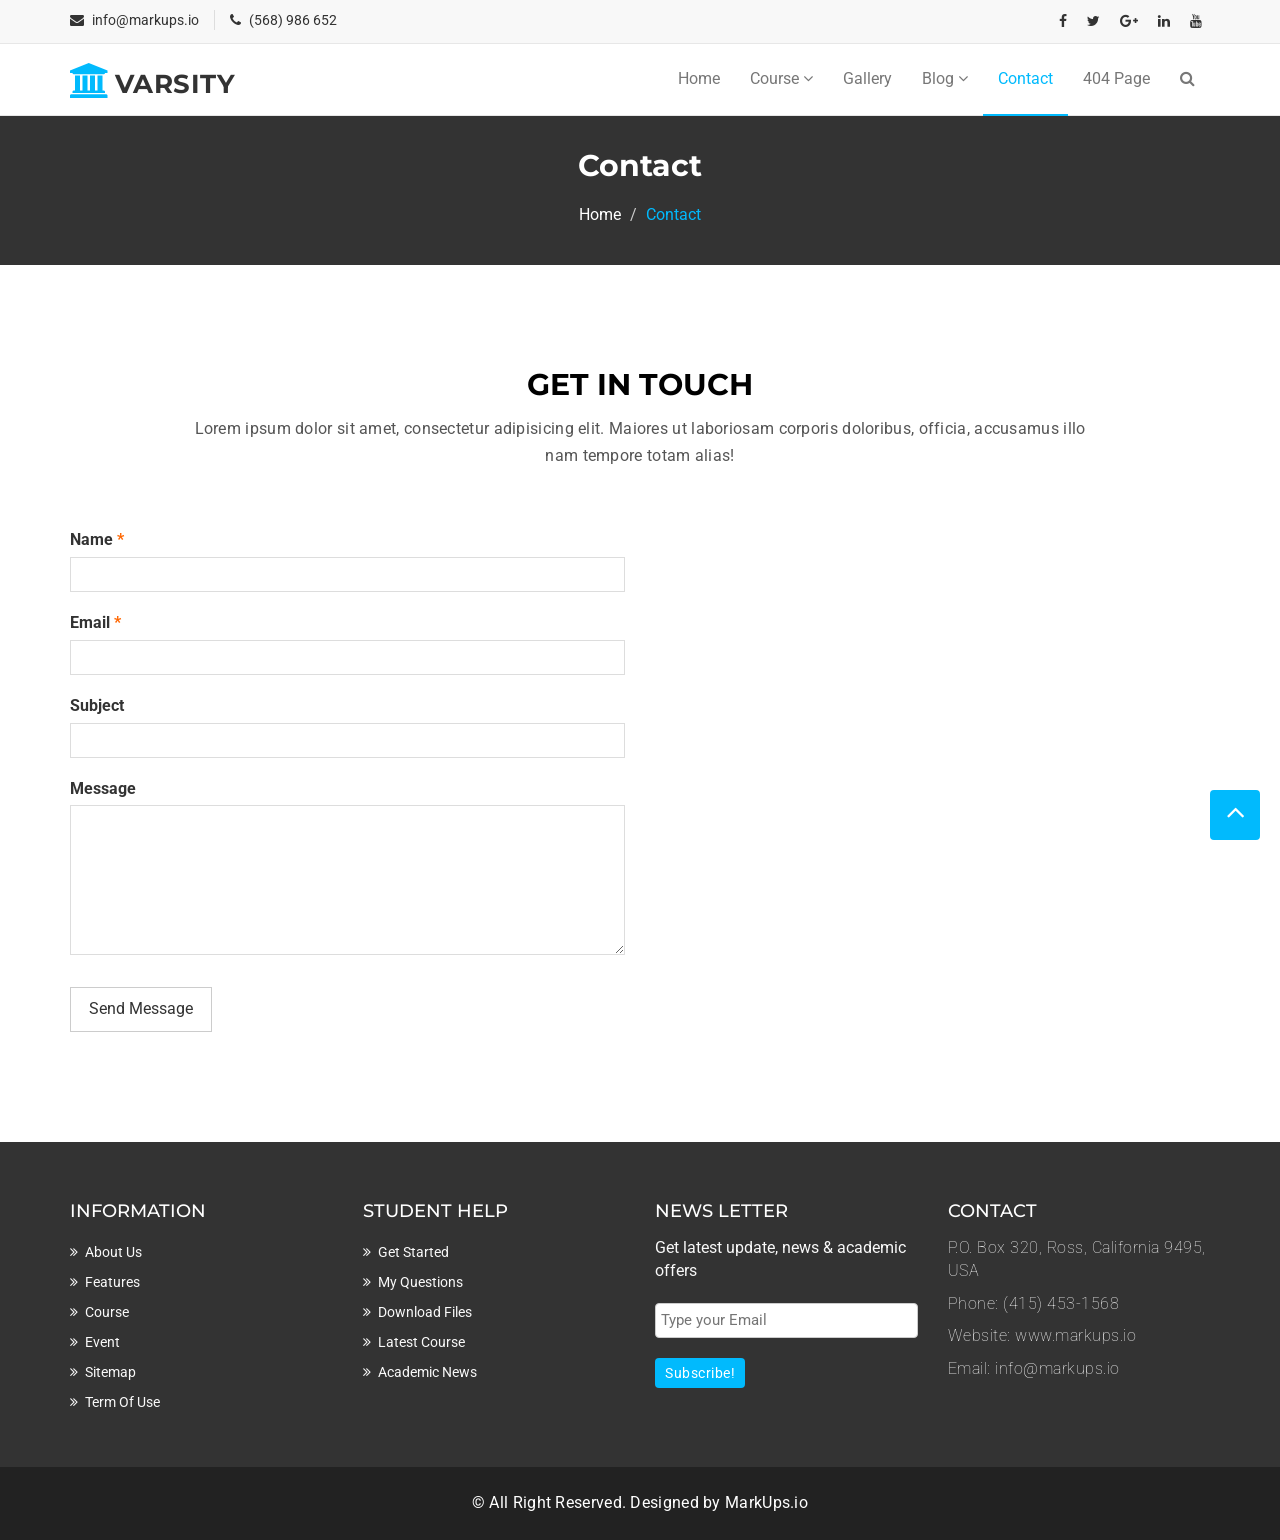
<file: contact.html>
<!DOCTYPE html>
<html lang="en">
  <head>
    <meta charset="utf-8">
    <meta http-equiv="X-UA-Compatible" content="IE=edge">
    <meta name="viewport" content="width=device-width, initial-scale=1">    
    <title>Varsity | Contact</title>

    <!-- Favicon -->
    <link rel="shortcut icon" href="assets/img/favicon.ico" type="image/x-icon">

    <!-- Font awesome -->
    <link href="assets/css/font-awesome.css" rel="stylesheet">
    <!-- Bootstrap -->
    <link href="assets/css/bootstrap.css" rel="stylesheet">   
    <!-- Slick slider -->
    <link rel="stylesheet" type="text/css" href="assets/css/slick.css">          
    <!-- Fancybox slider -->
    <link rel="stylesheet" href="assets/css/jquery.fancybox.css" type="text/css" media="screen" /> 
    <!-- Theme color -->
    <link id="switcher" href="assets/css/theme-color/default-theme.css" rel="stylesheet">    

    <!-- Main style sheet -->
    <link href="assets/css/style.css" rel="stylesheet">    

   
    <!-- Google Fonts -->
    <link href='https://fonts.googleapis.com/css?family=Montserrat:400,700' rel='stylesheet' type='text/css'>
    <link href='https://fonts.googleapis.com/css?family=Roboto:400,400italic,300,300italic,500,700' rel='stylesheet' type='text/css'>
    

    <!-- HTML5 shim and Respond.js for IE8 support of HTML5 elements and media queries -->
    <!-- WARNING: Respond.js doesn't work if you view the page via file:// -->
    <!--[if lt IE 9]>
      <script src="https://oss.maxcdn.com/html5shiv/3.7.2/html5shiv.min.js"></script>
      <script src="https://oss.maxcdn.com/respond/1.4.2/respond.min.js"></script>
    <![endif]-->

  </head>
  <body>
  
  <!--START SCROLL TOP BUTTON -->
    <a class="scrollToTop" href="#">
      <i class="fa fa-angle-up"></i>      
    </a>
  <!-- END SCROLL TOP BUTTON -->

  <!-- Start header  -->
  <header id="mu-header">
    <div class="container">
      <div class="row">
        <div class="col-lg-12 col-md-12">
          <div class="mu-header-area">
            <div class="row">
              <div class="col-lg-6 col-md-6 col-sm-6 col-xs-6">
                <div class="mu-header-top-left">
                  <div class="mu-top-email">
                    <i class="fa fa-envelope"></i>
                    <span>info@markups.io</span>
                  </div>
                  <div class="mu-top-phone">
                    <i class="fa fa-phone"></i>
                    <span>(568) 986 652</span>
                  </div>
                </div>
              </div>
              <div class="col-lg-6 col-md-6 col-sm-6 col-xs-6">
                <div class="mu-header-top-right">
                  <nav>
                    <ul class="mu-top-social-nav">
                      <li><a href="#"><span class="fa fa-facebook"></span></a></li>
                      <li><a href="#"><span class="fa fa-twitter"></span></a></li>
                      <li><a href="#"><span class="fa fa-google-plus"></span></a></li>
                      <li><a href="#"><span class="fa fa-linkedin"></span></a></li>
                      <li><a href="#"><span class="fa fa-youtube"></span></a></li>
                    </ul>
                  </nav>
                </div>
              </div>
            </div>
          </div>
        </div>
      </div>
    </div>
  </header>
  <!-- End header  -->
  <!-- Start menu -->
  <section id="mu-menu">
    <nav class="navbar navbar-default" role="navigation">  
      <div class="container">
        <div class="navbar-header">
          <!-- FOR MOBILE VIEW COLLAPSED BUTTON -->
          <button type="button" class="navbar-toggle collapsed" data-toggle="collapse" data-target="#navbar" aria-expanded="false" aria-controls="navbar">
            <span class="sr-only">Toggle navigation</span>
            <span class="icon-bar"></span>
            <span class="icon-bar"></span>
            <span class="icon-bar"></span>
          </button>
          <!-- LOGO -->              
          <!-- TEXT BASED LOGO -->
          <a class="navbar-brand" href="index.html"><i class="fa fa-university"></i><span>Varsity</span></a>
          <!-- IMG BASED LOGO  -->
          <!-- <a class="navbar-brand" href="index.html"><img src="assets/img/logo.png" alt="logo"></a> -->
        </div>
        <div id="navbar" class="navbar-collapse collapse">
          <ul id="top-menu" class="nav navbar-nav navbar-right main-nav">
            <li><a href="index.html">Home</a></li>            
            <li class="dropdown">
              <a href="#" class="dropdown-toggle" data-toggle="dropdown">Course <span class="fa fa-angle-down"></span></a>
              <ul class="dropdown-menu" role="menu">
                <li><a href="course.html">Course Archive</a></li>                
                <li><a href="course-detail.html">Course Detail</a></li>                
              </ul>
            </li>           
            <li><a href="gallery.html">Gallery</a></li>
            <li class="dropdown">
              <a href="#" class="dropdown-toggle" data-toggle="dropdown">Blog <span class="fa fa-angle-down"></span></a>
              <ul class="dropdown-menu" role="menu">
                <li><a href="blog-archive.html">Blog Archive</a></li>                
                <li><a href="blog-single.html">Blog Single</a></li>                
              </ul>
            </li>            
            <li class="active"><a href="contact.html">Contact</a></li>
            <li><a href="404.html">404 Page</a></li>               
            <li><a href="#" id="mu-search-icon"><i class="fa fa-search"></i></a></li>
          </ul>                   
        </div><!--/.nav-collapse -->        
      </div>     
    </nav>
  </section>
  <!-- End menu -->
  <!-- Start search box -->
  <div id="mu-search">
    <div class="mu-search-area">      
      <button class="mu-search-close"><span class="fa fa-close"></span></button>
      <div class="container">
        <div class="row">
          <div class="col-md-12">            
            <form class="mu-search-form">
             <input type="search" placeholder="Type Your Keyword(s) & Hit Enter">
            </form>
          </div>
        </div>
      </div>
    </div>
  </div>
  <!-- End search box -->
 <!-- Page breadcrumb -->
 <section id="mu-page-breadcrumb">
   <div class="container">
     <div class="row">
       <div class="col-md-12">
         <div class="mu-page-breadcrumb-area">
           <h2>Contact</h2>
           <ol class="breadcrumb">
            <li><a href="#">Home</a></li>            
            <li class="active">Contact</li>
          </ol>
         </div>
       </div>
     </div>
   </div>
 </section>
 <!-- End breadcrumb -->

 <!-- Start contact  -->
 <section id="mu-contact">
   <div class="container">
     <div class="row">
       <div class="col-md-12">
         <div class="mu-contact-area">
          <!-- start title -->
          <div class="mu-title">
            <h2>Get in Touch</h2>
            <p>Lorem ipsum dolor sit amet, consectetur adipisicing elit. Maiores ut laboriosam corporis doloribus, officia, accusamus illo nam tempore totam alias!</p>
          </div>
          <!-- end title -->
          <!-- start contact content -->
          <div class="mu-contact-content">           
            <div class="row">
              <div class="col-md-6">
                <div class="mu-contact-left">
                  <form class="contactform">                  
                    <p class="comment-form-author">
                      <label for="author">Name <span class="required">*</span></label>
                      <input type="text" required="required" size="30" value="" name="author">
                    </p>
                    <p class="comment-form-email">
                      <label for="email">Email <span class="required">*</span></label>
                      <input type="email" required="required" aria-required="true" value="" name="email">
                    </p>
                    <p class="comment-form-url">
                      <label for="subject">Subject</label>
                      <input type="text" name="subject">  
                    </p>
                    <p class="comment-form-comment">
                      <label for="comment">Message</label>
                      <textarea required="required" aria-required="true" rows="8" cols="45" name="comment"></textarea>
                    </p>                
                    <p class="form-submit">
                      <input type="submit" value="Send Message" class="mu-post-btn" name="submit">
                    </p>        
                  </form>
                </div>
              </div>
              <div class="col-md-6">
                <div class="mu-contact-right">
                  <iframe src="https://www.google.com/maps/embed?pb=!1m23!1m12!1m3!1d6249.345033302234!2d-80.02791918555701!3d40.45935344513505!2m3!1f0!2f0!3f0!3m2!1i1024!2i768!4f13.1!4m8!3e6!4m0!4m5!1s0x8834f411a7b748bd%3A0xaec8197db3de9a9e!2sCalifornia-Kirkbride%2C+Pittsburgh%2C+PA%2C+USA!3m2!1d40.4600435!2d-80.0213538!5e0!3m2!1sen!2sbd!4v1464270878470" width="100%" height="450" frameborder="0" style="border:0" allowfullscreen></iframe>
                </div>
              </div>
            </div>
          </div>
          <!-- end contact content -->
         </div>
       </div>
     </div>
   </div>
 </section>
 <!-- End contact  -->
 

  <!-- Start footer -->
  <footer id="mu-footer">
    <!-- start footer top -->
    <div class="mu-footer-top">
      <div class="container">
        <div class="mu-footer-top-area">
          <div class="row">
            <div class="col-lg-3 col-md-3 col-sm-3">
              <div class="mu-footer-widget">
                <h4>Information</h4>
                <ul>
                  <li><a href="#">About Us</a></li>
                  <li><a href="">Features</a></li>
                  <li><a href="">Course</a></li>
                  <li><a href="">Event</a></li>
                  <li><a href="">Sitemap</a></li>
                  <li><a href="">Term Of Use</a></li>
                </ul>
              </div>
            </div>
            <div class="col-lg-3 col-md-3 col-sm-3">
              <div class="mu-footer-widget">
                <h4>Student Help</h4>
                <ul>
                  <li><a href="">Get Started</a></li>
                  <li><a href="#">My Questions</a></li>
                  <li><a href="">Download Files</a></li>
                  <li><a href="">Latest Course</a></li>
                  <li><a href="">Academic News</a></li>                  
                </ul>
              </div>
            </div>
            <div class="col-lg-3 col-md-3 col-sm-3">
              <div class="mu-footer-widget">
                <h4>News letter</h4>
                <p>Get latest update, news & academic offers</p>
                <form class="mu-subscribe-form">
                  <input type="email" placeholder="Type your Email">
                  <button class="mu-subscribe-btn" type="submit">Subscribe!</button>
                </form>               
              </div>
            </div>
            <div class="col-lg-3 col-md-3 col-sm-3">
              <div class="mu-footer-widget">
                <h4>Contact</h4>
                <address>
                  <p>P.O. Box 320, Ross, California 9495, USA</p>
                  <p>Phone: (415) 453-1568 </p>
                  <p>Website: www.markups.io</p>
                  <p>Email: info@markups.io</p>
                </address>
              </div>
            </div>
          </div>
        </div>
      </div>
    </div>
    <!-- end footer top -->
    <!-- start footer bottom -->
    <div class="mu-footer-bottom">
      <div class="container">
        <div class="mu-footer-bottom-area">
          <p>&copy; All Right Reserved. Designed by <a href="http://www.markups.io/" rel="nofollow">MarkUps.io</a></p>
        </div>
      </div>
    </div>
    <!-- end footer bottom -->
  </footer>
  <!-- End footer -->





  
  <!-- jQuery library -->
  <script src="assets/js/jquery.min.js"></script>  
  <!-- Include all compiled plugins (below), or include individual files as needed -->
  <script src="assets/js/bootstrap.js"></script>   
  <!-- Slick slider -->
  <script type="text/javascript" src="assets/js/slick.js"></script>
  <!-- Counter -->
  <script type="text/javascript" src="assets/js/waypoints.js"></script>
  <script type="text/javascript" src="assets/js/jquery.counterup.js"></script>  
  <!-- Mixit slider -->
  <script type="text/javascript" src="assets/js/jquery.mixitup.js"></script>
  <!-- Add fancyBox -->        
  <script type="text/javascript" src="assets/js/jquery.fancybox.pack.js"></script>

  <!-- Custom js -->
  <script src="assets/js/custom.js"></script> 

  </body>
</html>
</file>
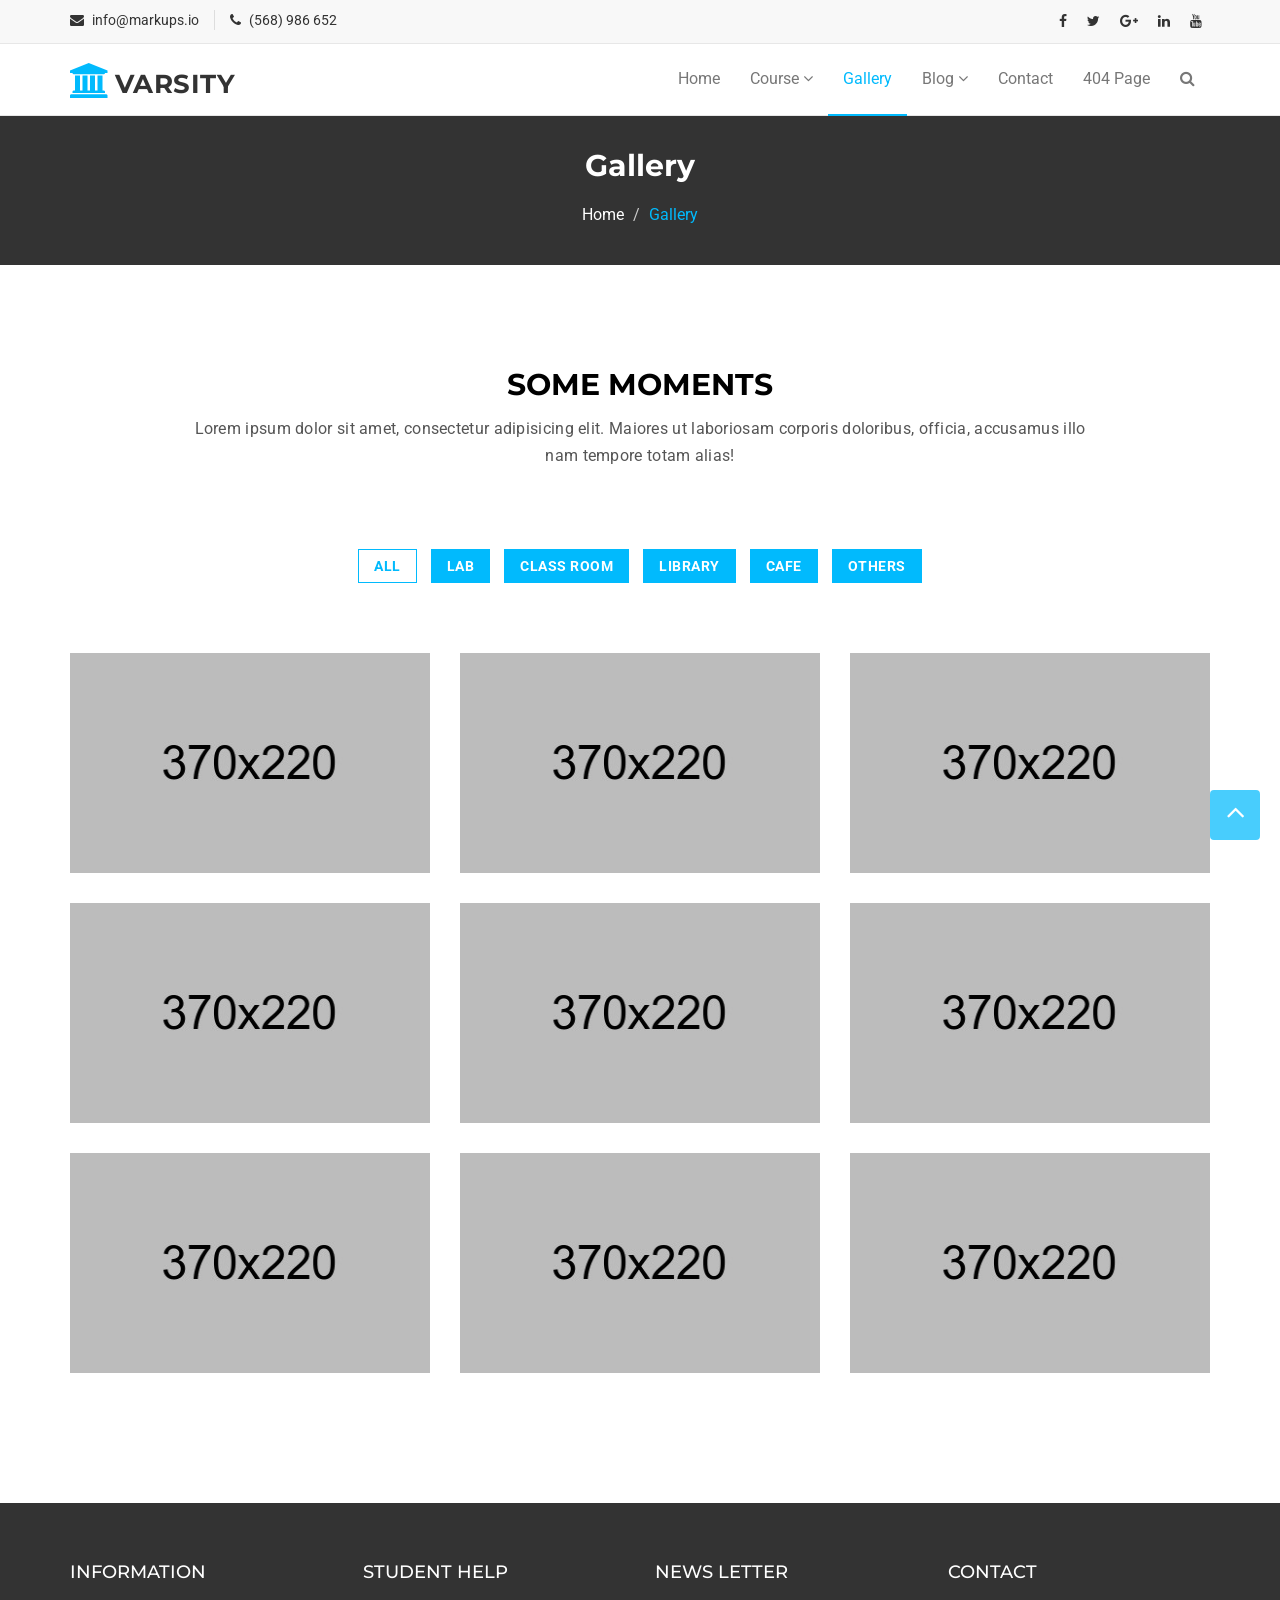
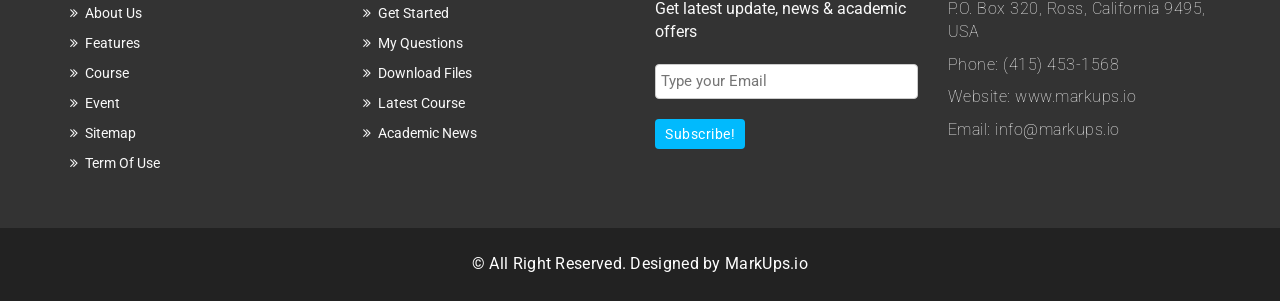
<file: gallery.html>
<!DOCTYPE html>
<html lang="en">
  <head>
    <meta charset="utf-8">
    <meta http-equiv="X-UA-Compatible" content="IE=edge">
    <meta name="viewport" content="width=device-width, initial-scale=1">    
    <title>Varsity | Gallery</title>

    <!-- Favicon -->
    <link rel="shortcut icon" href="assets/img/favicon.ico" type="image/x-icon">

    <!-- Font awesome -->
    <link href="assets/css/font-awesome.css" rel="stylesheet">
    <!-- Bootstrap -->
    <link href="assets/css/bootstrap.css" rel="stylesheet">   
    <!-- Slick slider -->
    <link rel="stylesheet" type="text/css" href="assets/css/slick.css">          
    <!-- Fancybox slider -->
    <link rel="stylesheet" href="assets/css/jquery.fancybox.css" type="text/css" media="screen" /> 
    <!-- Theme color -->
    <link id="switcher" href="assets/css/theme-color/default-theme.css" rel="stylesheet">  

    <!-- Main style sheet -->
    <link href="assets/css/style.css" rel="stylesheet">    

   
    <!-- Google Fonts -->
    <link href='https://fonts.googleapis.com/css?family=Montserrat:400,700' rel='stylesheet' type='text/css'>
    <link href='https://fonts.googleapis.com/css?family=Roboto:400,400italic,300,300italic,500,700' rel='stylesheet' type='text/css'>
    

    <!-- HTML5 shim and Respond.js for IE8 support of HTML5 elements and media queries -->
    <!-- WARNING: Respond.js doesn't work if you view the page via file:// -->
    <!--[if lt IE 9]>
      <script src="https://oss.maxcdn.com/html5shiv/3.7.2/html5shiv.min.js"></script>
      <script src="https://oss.maxcdn.com/respond/1.4.2/respond.min.js"></script>
    <![endif]-->

  </head>
  <body> 
  <!--START SCROLL TOP BUTTON -->
    <a class="scrollToTop" href="#">
      <i class="fa fa-angle-up"></i>      
    </a>
  <!-- END SCROLL TOP BUTTON -->

  <!-- Start header  -->
  <header id="mu-header">
    <div class="container">
      <div class="row">
        <div class="col-lg-12 col-md-12">
          <div class="mu-header-area">
            <div class="row">
              <div class="col-lg-6 col-md-6 col-sm-6 col-xs-6">
                <div class="mu-header-top-left">
                  <div class="mu-top-email">
                    <i class="fa fa-envelope"></i>
                    <span>info@markups.io</span>
                  </div>
                  <div class="mu-top-phone">
                    <i class="fa fa-phone"></i>
                    <span>(568) 986 652</span>
                  </div>
                </div>
              </div>
              <div class="col-lg-6 col-md-6 col-sm-6 col-xs-6">
                <div class="mu-header-top-right">
                  <nav>
                    <ul class="mu-top-social-nav">
                      <li><a href="#"><span class="fa fa-facebook"></span></a></li>
                      <li><a href="#"><span class="fa fa-twitter"></span></a></li>
                      <li><a href="#"><span class="fa fa-google-plus"></span></a></li>
                      <li><a href="#"><span class="fa fa-linkedin"></span></a></li>
                      <li><a href="#"><span class="fa fa-youtube"></span></a></li>
                    </ul>
                  </nav>
                </div>
              </div>
            </div>
          </div>
        </div>
      </div>
    </div>
  </header>
  <!-- End header  -->
  <!-- Start menu -->
  <section id="mu-menu">
    <nav class="navbar navbar-default" role="navigation">  
      <div class="container">
        <div class="navbar-header">
          <!-- FOR MOBILE VIEW COLLAPSED BUTTON -->
          <button type="button" class="navbar-toggle collapsed" data-toggle="collapse" data-target="#navbar" aria-expanded="false" aria-controls="navbar">
            <span class="sr-only">Toggle navigation</span>
            <span class="icon-bar"></span>
            <span class="icon-bar"></span>
            <span class="icon-bar"></span>
          </button>
          <!-- LOGO -->              
          <!-- TEXT BASED LOGO -->
          <a class="navbar-brand" href="index.html"><i class="fa fa-university"></i><span>Varsity</span></a>
          <!-- IMG BASED LOGO  -->
          <!-- <a class="navbar-brand" href="index.html"><img src="assets/img/logo.png" alt="logo"></a> -->
        </div>
        <div id="navbar" class="navbar-collapse collapse">
         <ul id="top-menu" class="nav navbar-nav navbar-right main-nav">
            <li><a href="index.html">Home</a></li>            
            <li class="dropdown">
              <a href="#" class="dropdown-toggle" data-toggle="dropdown">Course <span class="fa fa-angle-down"></span></a>
              <ul class="dropdown-menu" role="menu">
                <li><a href="course.html">Course Archive</a></li>                
                <li><a href="course-detail.html">Course Detail</a></li>                
              </ul>
            </li>           
            <li class="active"><a href="gallery.html">Gallery</a></li>
            <li class="dropdown">
              <a href="#" class="dropdown-toggle" data-toggle="dropdown">Blog <span class="fa fa-angle-down"></span></a>
              <ul class="dropdown-menu" role="menu">
                <li><a href="blog-archive.html">Blog Archive</a></li>                
                <li><a href="blog-single.html">Blog Single</a></li>                
              </ul>
            </li>            
            <li><a href="contact.html">Contact</a></li>
            <li><a href="404.html">404 Page</a></li>               
            <li><a href="#" id="mu-search-icon"><i class="fa fa-search"></i></a></li>
          </ul>                    
        </div><!--/.nav-collapse -->        
      </div>     
    </nav>
  </section>
  <!-- End menu -->
  <!-- Start search box -->
  <div id="mu-search">
    <div class="mu-search-area">      
      <button class="mu-search-close"><span class="fa fa-close"></span></button>
      <div class="container">
        <div class="row">
          <div class="col-md-12">            
            <form class="mu-search-form">
              <input type="search" placeholder="Type Your Keyword(s) & Hit Enter">
            </form>
          </div>
        </div>
      </div>
    </div>
  </div>
  <!-- End search box -->
 <!-- Page breadcrumb -->
 <section id="mu-page-breadcrumb">
   <div class="container">
     <div class="row">
       <div class="col-md-12">
         <div class="mu-page-breadcrumb-area">
           <h2>Gallery</h2>
           <ol class="breadcrumb">
            <li><a href="#">Home</a></li>            
            <li class="active">Gallery</li>
          </ol>
         </div>
       </div>
     </div>
   </div>
 </section>
 <!-- End breadcrumb -->
 <!-- Start gallery  -->
 <section id="mu-gallery">
   <div class="container">
     <div class="row">
       <div class="col-md-12">
         <div class="mu-gallery-area">
          <!-- start title -->
          <div class="mu-title">
            <h2>Some Moments</h2>
            <p>Lorem ipsum dolor sit amet, consectetur adipisicing elit. Maiores ut laboriosam corporis doloribus, officia, accusamus illo nam tempore totam alias!</p>
          </div>
          <!-- end title -->
          <!-- start gallery content -->
          <div class="mu-gallery-content">
            <!-- Start gallery menu -->
            <div class="mu-gallery-top">              
              <ul>
                <li class="filter active" data-filter="all">All</li>
                <li class="filter" data-filter=".lab">Lab</li>
                <li class="filter" data-filter=".classroom">Class Room</li>
                <li class="filter" data-filter=".library">Library</li>
                <li class="filter" data-filter=".cafe">Cafe</li>
                <li class="filter" data-filter=".others">Others</li>
              </ul>
            </div>
            <!-- End gallery menu -->
            <div class="mu-gallery-body">
              <ul id="mixit-container" class="row">
                <!-- start single gallery image -->
                <li class="col-md-4 col-sm-6 col-xs-12 mix lab">
                  <div class="mu-single-gallery">                  
                    <div class="mu-single-gallery-item">
                      <div class="mu-single-gallery-img">
                        <a href="#"><img alt="img" src="assets/img/gallery/small/1.jpg"></a>
                      </div>
                      <div class="mu-single-gallery-info">
                        <div class="mu-single-gallery-info-inner">
                          <h4>Image Title</h4>
                          <p>Web Design</p>
                          <a href="assets/img/gallery/big/1.jpg" data-fancybox-group="gallery" class="fancybox"><span class="fa fa-eye"></span></a>
                          <a href="#" class="aa-link"><span class="fa fa-link"></span></a>
                        </div>
                      </div>                  
                    </div>
                  </div>
                </li>
                <!-- start single gallery image -->
               <li class="col-md-4 col-sm-6 col-xs-12 mix library">
                  <div class="mu-single-gallery">                  
                    <div class="mu-single-gallery-item">
                      <div class="mu-single-gallery-img">
                        <a href="#"><img alt="img" src="assets/img/gallery/small/2.jpg"></a>
                      </div>
                       <div class="mu-single-gallery-info">
                        <div class="mu-single-gallery-info-inner">
                          <h4>Image Title</h4>
                          <p>Animation</p>
                          <a href="assets/img/gallery/big/2.jpg" data-fancybox-group="gallery" class="fancybox"><span class="fa fa-eye"></span></a>
                          <a href="#" class="aa-link"><span class="fa fa-link"></span></a>
                        </div>
                      </div> 
                    </div>
                  </div>
               </li>
                <!-- start single gallery image -->
                <li class="col-md-4 col-sm-6 col-xs-12 mix lab">
                  <div class="mu-single-gallery">                  
                    <div class="mu-single-gallery-item">
                      <div class="mu-single-gallery-img">
                        <a href="#"><img alt="img" src="assets/img/gallery/small/3.jpg"></a>
                      </div>
                      <div class="mu-single-gallery-info">
                        <div class="mu-single-gallery-info-inner">
                          <h4>Image Title</h4>
                          <p>Math</p>
                          <a href="assets/img/gallery/big/3.jpg" data-fancybox-group="gallery" class="fancybox"><span class="fa fa-eye"></span></a>
                          <a href="#" class="aa-link"><span class="fa fa-link"></span></a>
                        </div>
                      </div>
                    </div>
                  </div>
                </li>
                <!-- start single gallery image -->
                <li class="col-md-4 col-sm-6 col-xs-12 mix classroom">
                  <div class="mu-single-gallery">                  
                    <div class="mu-single-gallery-item">
                      <div class="mu-single-gallery-img">
                        <a href="#"><img alt="img" src="assets/img/gallery/small/4.jpg"></a>
                      </div>
                       <div class="mu-single-gallery-info">
                        <div class="mu-single-gallery-info-inner">
                          <h4>Image Title</h4>
                          <p>English</p>
                          <a href="assets/img/gallery/big/4.jpg" data-fancybox-group="gallery" class="fancybox"><span class="fa fa-eye"></span></a>
                          <a href="#" class="aa-link"><span class="fa fa-link"></span></a>
                        </div>
                      </div>
                    </div>
                  </div>
                </li>
                <!-- start single gallery image -->
                <li class="col-md-4 col-sm-6 col-xs-12 mix others">
                  <div class="mu-single-gallery">                  
                    <div class="mu-single-gallery-item">
                      <div class="mu-single-gallery-img">
                        <a href="#"><img alt="img" src="assets/img/gallery/small/5.jpg"></a>
                      </div>
                      <div class="mu-single-gallery-info">
                        <div class="mu-single-gallery-info-inner">
                          <h4>Image Title</h4>
                          <p>Graphics</p>
                          <a href="assets/img/gallery/big/5.jpg" data-fancybox-group="gallery" class="fancybox"><span class="fa fa-eye"></span></a>
                          <a href="#" class="aa-link"><span class="fa fa-link"></span></a>
                        </div>
                      </div>
                    </div>
                  </div>
                </li>
                <!-- start single gallery image -->
                <li class="col-md-4 col-sm-6 col-xs-12 mix cafe">
                  <div class="mu-single-gallery">                  
                    <div class="mu-single-gallery-item">
                      <div class="mu-single-gallery-img">
                        <a href="#"><img alt="img" src="assets/img/gallery/small/6.jpg"></a>
                      </div>
                       <div class="mu-single-gallery-info">
                        <div class="mu-single-gallery-info-inner">
                          <h4>Image Title</h4>
                          <p>Health</p>
                          <a href="assets/img/gallery/big/6.jpg" data-fancybox-group="gallery" class="fancybox"><span class="fa fa-eye"></span></a>
                          <a href="#" class="aa-link"><span class="fa fa-link"></span></a>
                        </div>
                      </div>
                    </div>
                  </div>
                </li>
                <!-- start single gallery image -->
                <li class="col-md-4 col-sm-6 col-xs-12 mix others">
                  <div class="mu-single-gallery">                  
                    <div class="mu-single-gallery-item">
                      <div class="mu-single-gallery-img">
                        <a href="#"><img alt="img" src="assets/img/gallery/small/7.jpg"></a>
                      </div>
                      <div class="mu-single-gallery-info">
                        <div class="mu-single-gallery-info-inner">
                          <h4>Image Title</h4>
                          <p>Sports</p>
                          <a href="assets/img/gallery/big/7.jpg" data-fancybox-group="gallery" class="fancybox"><span class="fa fa-eye"></span></a>
                          <a href="#" class="aa-link"><span class="fa fa-link"></span></a>
                        </div>
                      </div>             
                    </div>
                  </div> 
                </li>
                 <!-- start single gallery image -->
                <li class="col-md-4 col-sm-6 col-xs-12 mix library">
                  <div class="mu-single-gallery">                  
                    <div class="mu-single-gallery-item">
                      <div class="mu-single-gallery-img">
                        <a href="#"><img alt="img" src="assets/img/gallery/small/8.jpg"></a>
                      </div>
                       <div class="mu-single-gallery-info">
                        <div class="mu-single-gallery-info-inner">
                          <h4>Image Title</h4>
                          <p>Health</p>
                          <a href="assets/img/gallery/big/8.jpg" data-fancybox-group="gallery" class="fancybox"><span class="fa fa-eye"></span></a>
                          <a href="#" class="aa-link"><span class="fa fa-link"></span></a>
                        </div>
                      </div>
                    </div>
                  </div>
                </li>
                <!-- start single gallery image -->
                <li class="col-md-4 col-sm-6 col-xs-12 mix lab">
                  <div class="mu-single-gallery">                  
                    <div class="mu-single-gallery-item">
                      <div class="mu-single-gallery-img">
                        <a href="#"><img alt="img" src="assets/img/gallery/small/9.jpg"></a>
                      </div>
                      <div class="mu-single-gallery-info">
                        <div class="mu-single-gallery-info-inner">
                          <h4>Image Title</h4>
                          <p>Sports</p>
                          <a href="assets/img/gallery/big/9.jpg" data-fancybox-group="gallery" class="fancybox"><span class="fa fa-eye"></span></a>
                          <a href="#" class="aa-link"><span class="fa fa-link"></span></a>
                        </div>
                      </div>             
                    </div>
                  </div> 
                </li>
              </ul>            
            </div>
          </div>
          <!-- end gallery content -->
         </div>
       </div>
     </div>
   </div>
 </section>
 <!-- End gallery  -->
 

  <!-- Start footer -->
  <footer id="mu-footer">
    <!-- start footer top -->
    <div class="mu-footer-top">
      <div class="container">
        <div class="mu-footer-top-area">
          <div class="row">
            <div class="col-lg-3 col-md-3 col-sm-3">
              <div class="mu-footer-widget">
                <h4>Information</h4>
                <ul>
                  <li><a href="#">About Us</a></li>
                  <li><a href="">Features</a></li>
                  <li><a href="">Course</a></li>
                  <li><a href="">Event</a></li>
                  <li><a href="">Sitemap</a></li>
                  <li><a href="">Term Of Use</a></li>
                </ul>
              </div>
            </div>
            <div class="col-lg-3 col-md-3 col-sm-3">
              <div class="mu-footer-widget">
                <h4>Student Help</h4>
                <ul>
                  <li><a href="">Get Started</a></li>
                  <li><a href="#">My Questions</a></li>
                  <li><a href="">Download Files</a></li>
                  <li><a href="">Latest Course</a></li>
                  <li><a href="">Academic News</a></li>                  
                </ul>
              </div>
            </div>
            <div class="col-lg-3 col-md-3 col-sm-3">
              <div class="mu-footer-widget">
                <h4>News letter</h4>
                <p>Get latest update, news & academic offers</p>
                <form class="mu-subscribe-form">
                  <input type="email" placeholder="Type your Email">
                  <button class="mu-subscribe-btn" type="submit">Subscribe!</button>
                </form>               
              </div>
            </div>
            <div class="col-lg-3 col-md-3 col-sm-3">
              <div class="mu-footer-widget">
                <h4>Contact</h4>
                <address>
                  <p>P.O. Box 320, Ross, California 9495, USA</p>
                  <p>Phone: (415) 453-1568 </p>
                  <p>Website: www.markups.io</p>
                  <p>Email: info@markups.io</p>
                </address>
              </div>
            </div>
          </div>
        </div>
      </div>
    </div>
    <!-- end footer top -->
    <!-- start footer bottom -->
    <div class="mu-footer-bottom">
      <div class="container">
        <div class="mu-footer-bottom-area">
          <p>&copy; All Right Reserved. Designed by <a href="http://www.markups.io/" rel="nofollow">MarkUps.io</a></p>
        </div>
      </div>
    </div>
    <!-- end footer bottom -->
  </footer>
  <!-- End footer -->





  
  <!-- jQuery library -->
  <script src="assets/js/jquery.min.js"></script>  
  <!-- Include all compiled plugins (below), or include individual files as needed -->
  <script src="assets/js/bootstrap.js"></script>   
  <!-- Slick slider -->
  <script type="text/javascript" src="assets/js/slick.js"></script>
  <!-- Counter -->
  <script type="text/javascript" src="assets/js/waypoints.js"></script>
  <script type="text/javascript" src="assets/js/jquery.counterup.js"></script>  
  <!-- Mixit slider -->
  <script type="text/javascript" src="assets/js/jquery.mixitup.js"></script>
  <!-- Add fancyBox -->        
  <script type="text/javascript" src="assets/js/jquery.fancybox.pack.js"></script>

  <!-- Custom js -->
  <script src="assets/js/custom.js"></script> 

  </body>
</html>
</file>
<file: assets/css/theme-color/default-theme.css>
/*=======================================
Template Design By MarkUps.
Author URI : http://www.markups.io/
========================================*/
.scrollToTop {
  background-color: #01bafd;
  border: 2px solid #01bafd;
}

.mu-read-more-btn:hover, .mu-read-more-btn:focus {
  background-color: #01bafd;
  border-color: #01bafd;
}

.mu-post-btn:hover, .mu-post-btn:focus {
  background-color: #01bafd;
  border-color: #01bafd;
}

#mu-header .mu-header-area .mu-header-top-right .mu-top-social-nav li a:hover, #mu-header .mu-header-area .mu-header-top-right .mu-top-social-nav li a:focus {
  color: #01bafd;
}

#mu-menu .navbar-header .navbar-brand i {
  color: #01bafd;
}
#mu-menu .navbar-default .navbar-nav li > a:hover, #mu-menu .navbar-default .navbar-nav li > a:focus {
  border-color: #01bafd;
  color: #01bafd;
}
#mu-menu .navbar-default .navbar-nav li .dropdown-menu {
  border-top: 2px solid #01bafd;
}
#mu-menu .navbar-default .navbar-nav li .dropdown-menu li a:hover, #mu-menu .navbar-default .navbar-nav li .dropdown-menu li a:focus {
  background-color: #01bafd;
}
#mu-menu .navbar-default .navbar-nav .open a:hover, #mu-menu .navbar-default .navbar-nav .open a:focus {
  background-color: #01bafd;
}

#mu-menu .navbar-default .navbar-nav > .active > a, #mu-menu .navbar-default .navbar-nav > .active > a:hover, #mu-menu .navbar-default .navbar-nav > .active > a:focus {
  color: #01bafd;
  border-bottom: 2px solid #01bafd;
  background-color: transparent;
}

#mu-search .mu-search-area .mu-search-close {
  background-color: #01bafd;
}

#mu-slider .mu-slider-single .mu-slider-content span {
  background-color: #01bafd;
}
#mu-slider .slick-prev,
#mu-slider .slick-next {
  background-color: #01bafd;
}

#mu-features .mu-features-area .mu-features-content .mu-single-feature span {
  color: #01bafd;
  border: 1px solid #01bafd;
}
#mu-features .mu-features-area .mu-features-content .mu-single-feature a:hover, #mu-features .mu-features-area .mu-features-content .mu-single-feature a:focus {
  color: #01bafd;
  border-color: #01bafd;
}

#mu-latest-courses .mu-latest-courses-area .mu-latest-courses-content .slick-dots .slick-active {
  background-color: #01bafd;
}

.mu-latest-course-single .mu-latest-course-img .mu-latest-course-imgcaption a:hover, .mu-latest-course-single .mu-latest-course-img .mu-latest-course-imgcaption a:focus {
  color: #01bafd;
}
.mu-latest-course-single .mu-latest-course-single-content h4 a:hover, .mu-latest-course-single .mu-latest-course-single-content h4 a:focus {
  color: #01bafd;
}
.mu-latest-course-single .mu-latest-course-single-content .mu-latest-course-single-contbottom .mu-course-details {
  color: #01bafd;
}

#mu-our-teacher .mu-our-teacher-area .mu-our-teacher-content .mu-our-teacher-single .mu-our-teacher-img .mu-our-teacher-social {
  background-color: #01bafd;
}
#mu-our-teacher .mu-our-teacher-area .mu-our-teacher-content .mu-our-teacher-single .mu-our-teacher-img .mu-our-teacher-social a:hover, #mu-our-teacher .mu-our-teacher-area .mu-our-teacher-content .mu-our-teacher-single .mu-our-teacher-img .mu-our-teacher-social a:focus {
  color: #01bafd;
}

#mu-testimonial .mu-testimonial-area .mu-testimonial-content .mu-testimonial-item .mu-testimonial-info span {
  color: #01bafd;
}
#mu-testimonial .mu-testimonial-area .mu-testimonial-content .slick-dots .slick-active {
  background-color: #01bafd;
}

.mu-blog-single-item .mu-blog-single-img .mu-blog-caption h3 a:hover {
  color: #01bafd;
}
.mu-blog-single-item .mu-blog-meta a:hover, .mu-blog-single-item .mu-blog-meta a:focus {
  color: #01bafd;
}
.mu-blog-single-item .mu-blog-description a:hover, .mu-blog-single-item .mu-blog-description a:focus {
  border-color: #01bafd;
}

#mu-page-breadcrumb .mu-page-breadcrumb-area .breadcrumb .active {
  color: #01bafd;
}

#mu-course-content {
  background-color: #f8f8f8;
  display: inline;
  float: left;
  padding: 100px 0;
  width: 100%;
}
#mu-course-content .mu-course-content-area {
  display: inline;
  float: left;
  width: 100%;
}
#mu-course-content .mu-course-content-area .mu-course-container {
  display: inline;
  float: left;
  width: 100%;
}
#mu-course-content .mu-course-content-area .mu-course-container .mu-latest-course-single {
  border: 1px solid #ccc;
  margin-bottom: 30px;
}
#mu-course-content .mu-course-content-area .mu-sidebar .mu-single-sidebar .mu-sidebar-catg li a:hover, #mu-course-content .mu-course-content-area .mu-sidebar .mu-single-sidebar .mu-sidebar-catg li a:focus {
  color: #01bafd;
}
#mu-course-content .mu-course-content-area .mu-sidebar .mu-single-sidebar .mu-sidebar-popular-courses .media .media-body .media-heading a:hover, #mu-course-content .mu-course-content-area .mu-sidebar .mu-single-sidebar .mu-sidebar-popular-courses .media .media-body .media-heading a:focus {
  color: #01bafd;
}
#mu-course-content .mu-course-content-area .mu-sidebar .mu-single-sidebar .tag-cloud a:hover, #mu-course-content .mu-course-content-area .mu-sidebar .mu-single-sidebar .tag-cloud a:focus {
  color: #01bafd;
  border-color: #01bafd;
}

.mu-pagination .pagination li a:hover, .mu-pagination .pagination li a:focus {
  background-color: #01bafd;
  border-color: #01bafd;
}
.mu-pagination .pagination .active a {
  background-color: #01bafd;
  border-color: #01bafd;
}

.mu-related-item {
  display: inline;
  float: left;
  margin-top: 30px;
  width: 100%;
}
.mu-related-item .mu-related-item-area #mu-related-item-slide .slick-prev,
.mu-related-item .mu-related-item-area #mu-related-item-slide .slick-next {
  background-color: #01bafd;
}

.mu-blog-single .mu-blog-single-item .mu-blog-tags .mu-news-single-tagnav li a:hover, .mu-blog-single .mu-blog-single-item .mu-blog-tags .mu-news-single-tagnav li a:focus {
  color: #01bafd;
}
.mu-blog-single .mu-blog-single-item .mu-blog-social .mu-news-social-nav li a:hover, .mu-blog-single .mu-blog-single-item .mu-blog-social .mu-news-social-nav li a:focus {
  background-color: #01bafd;
  border-color: #01bafd;
}

.mu-blog-single-navigation a:hover, .mu-blog-single-navigation a:focus {
  background-color: #01bafd;
  border-color: #01bafd;
}

.mu-comments-area {
  display: inline;
  float: left;
  width: 100%;
  margin-top: 20px;
}
.mu-comments-area h3 {
  margin-bottom: 20px;
  padding: 20px;
  border-bottom: 1px solid #ccc;
  padding-left: 0;
}
.mu-comments-area .comments .commentlist li .reply-btn:hover, .mu-comments-area .comments .commentlist li .reply-btn:focus {
  background-color: #01bafd;
  border-color: #01bafd;
}
.mu-comments-area .comments .commentlist li .author-tag {
  background-color: #01bafd;
}
.mu-comments-area .comments .comments-pagination li a:hover, .mu-comments-area .comments .comments-pagination li a:focus {
  color: #01bafd;
}

#mu-gallery .mu-gallery-area .mu-gallery-content {
  width: 100%;
}
#mu-gallery .mu-gallery-area .mu-gallery-content .mu-gallery-top ul li {
  background-color: #01bafd;
  border: 1px solid #01bafd;
}
#mu-gallery .mu-gallery-area .mu-gallery-content .mu-gallery-top ul li:hover, #mu-gallery .mu-gallery-area .mu-gallery-content .mu-gallery-top ul li:focus {
  color: #01bafd;
  border-color: #01bafd;
}
#mu-gallery .mu-gallery-area .mu-gallery-content .mu-gallery-top ul .active {
  color: #01bafd;
  border-color: #01bafd;
}
#mu-gallery .mu-gallery-area .mu-gallery-content .mu-gallery-body ul li .mu-single-gallery .mu-single-gallery-item .mu-single-gallery-info .mu-single-gallery-info-inner a {
  background-color: #01bafd;
}

#mu-contact .mu-contact-area .mu-contact-content .mu-contact-left .contactform input[type="text"]:focus,
#mu-contact .mu-contact-area .mu-contact-content .mu-contact-left .contactform input[type="email"]:focus,
#mu-contact .mu-contact-area .mu-contact-content .mu-contact-left .contactform input[type="url"]:focus {
  border-color: #01bafd;
}
#mu-contact .mu-contact-area .mu-contact-content .mu-contact-left .contactform textarea:focus {
  border-color: #01bafd;
}

#mu-error .mu-error-area h2 {
  color: #01bafd;
}

#mu-footer .mu-footer-top .mu-footer-top-area .mu-footer-widget ul li a:hover, #mu-footer .mu-footer-top .mu-footer-top-area .mu-footer-widget ul li a:focus {
  color: #01bafd;
}
#mu-footer .mu-footer-top .mu-footer-top-area .mu-footer-widget .mu-subscribe-form input[type="email"]:focus {
  border-color: #01bafd;
}
#mu-footer .mu-footer-top .mu-footer-top-area .mu-footer-widget .mu-subscribe-form .mu-subscribe-btn {
  background-color: #01bafd;
}

/*=======================================
Template Design By MarkUps.
Author URI : http://www.markups.io/
========================================*/
</file>
<file: assets/css/style.css>
/*
  Template Name: Varsity
  Author : MarkUps
  Author URI: http://www.markups.io/
  Version: 1.0
  Tags: light, white, education, online education, school, college, university multi page, custom-colors, Bootstrap, responsive, html5, css3, Sass, template, web template

*/

/* Table of Content
==================================================
#BASIC TYPOGRAPHY
#HEADER SECTION
#NAVBAR SECTION
#SLIDER SECTION
#SERVICE SECTION
#ABOUT US SECTION
#COUNTER SECTION
#FEATURES SECTION
#LATEST COURSES SECTION
#TEACHER SECTION
#TESTIMONIAL SECTION
#FROM BLOG SECTION
# COURSES PAGE
#BLOG PAGE
#GALLERY PAGE
#CONTACT PAGE
#ERROR  PAGE
#FOOTER SECTION
#RESPONSIVE DESIGN
*/

/* BASE - Base tyles, Variables, Mixins, etc. */
body {
  background-color: #ffffff;
  font-family: "Roboto", sans-serif;
  color: #333333;
  font-size: 16px;
  overflow-x: hidden;
}

.no-padding {
  padding: 0;
}

.no-border {
  border: none;
}

/* MODULES - Individual site components */
ul {
  padding: 0;
  margin: 0;
  list-style: none;
}

a {
  text-decoration: none;
  color: #333333;
}

a:hover,
a:focus {
  outline: none;
  text-decoration: none;
}

h1, h2, h3, h4, h5, h6 {
  font-family: "Montserrat", sans-serif;
}

h2 {
  font-size: 30px;
  font-weight: 700;
  line-height: 40px;
  margin: 0;
}

img {
  border: none;
}

.mu-read-more-btn {
  border: 1px solid #fff;
  color: #fff;
  display: inline-block;
  margin-top: 10px;
  padding: 10px 20px;
  text-transform: uppercase;
  -webkit-transition: all 0.5s;
  -moz-transition: all 0.5s;
  -ms-transition: all 0.5s;
  -o-transition: all 0.5s;
  transition: all 0.5s;
}
.mu-read-more-btn:hover, .mu-read-more-btn:focus {
  color: #fff;
}

.mu-post-btn {
  background-color: transparent;
  border: 1px solid #ccc;
  display: inline-block;
  font-size: 16px;
  padding: 10px 18px;
  -webkit-transition: all 0.5s;
  -moz-transition: all 0.5s;
  -ms-transition: all 0.5s;
  -o-transition: all 0.5s;
  transition: all 0.5s;
}
.mu-post-btn:hover, .mu-post-btn:focus {
  color: #fff;
}

/* LAYOUTS - Page layout styles */
/*==================
 HEADER SECTION
====================*/
#mu-header {
  background-color: #f8f8f8;
  display: inline;
  float: left;
  width: 100%;
}
#mu-header .mu-header-area {
  display: inline;
  float: left;
  padding: 10px 0;
  width: 100%;
}
#mu-header .mu-header-area .mu-header-top-left {
  display: inline;
  float: left;
  width: 100%;
}
#mu-header .mu-header-area .mu-header-top-left .mu-top-email {
  display: inline;
  float: left;
  font-size: 14px;
}
#mu-header .mu-header-area .mu-header-top-left .mu-top-email i {
  margin-right: 5px;
}
#mu-header .mu-header-area .mu-header-top-left .mu-top-phone {
  border-left: 1px solid #ddd;
  display: inline;
  font-size: 14px;
  float: left;
  margin-left: 15px;
  padding-left: 15px;
}
#mu-header .mu-header-area .mu-header-top-left .mu-top-phone i {
  margin-right: 5px;
}
#mu-header .mu-header-area .mu-header-top-right {
  display: inline;
  float: left;
  text-align: right;
  width: 100%;
}
#mu-header .mu-header-area .mu-header-top-right .mu-top-social-nav {
  display: inline-block;
}
#mu-header .mu-header-area .mu-header-top-right .mu-top-social-nav li {
  display: inline-block;
}
#mu-header .mu-header-area .mu-header-top-right .mu-top-social-nav li a {
  display: inline-block;
  font-size: 14px;
  padding: 0 8px;
  -webkit-transition: all 0.5s;
  -moz-transition: all 0.5s;
  -ms-transition: all 0.5s;
  -o-transition: all 0.5s;
  transition: all 0.5s;
}

/*==================
 NAVBAR SECTION
====================*/
#mu-menu {
  display: inline;
  float: left;
  width: 100%;
}
#mu-menu .navbar-header .navbar-brand {
  color: #333;
  font-family: "Montserrat", sans-serif;
  font-size: 26px;
  font-weight: bold;
  text-transform: uppercase;
  padding-top: 20px;
  letter-spacing: 0.5px;
}
#mu-menu .navbar-header .navbar-brand i {
  font-size: 35px;
}
#mu-menu .navbar-header .navbar-brand span {
  margin-left: 4px;
}
#mu-menu .navbar-default {
  background-color: #fff;
  border-radius: 0;
  border-left: none;
  border-right: none;
  margin-bottom: 0px;
}
#mu-menu .navbar-default .navbar-nav li > a {
  border-bottom: 2px solid transparent;
  padding-bottom: 25px;
  padding-top: 25px;
  margin-bottom: -1px;
  -webkit-transition: all 0.5s;
  -moz-transition: all 0.5s;
  -ms-transition: all 0.5s;
  -o-transition: all 0.5s;
  transition: all 0.5s;
}
#mu-menu .navbar-default .navbar-nav li #mu-search-icon:hover, #mu-menu .navbar-default .navbar-nav li #mu-search-icon:focus {
  border: none;
}
#mu-menu .navbar-default .navbar-nav li .dropdown-menu {
  border-radius: 0px;
}
#mu-menu .navbar-default .navbar-nav li .dropdown-menu li a {
  color: #333333;
  padding-top: 10px;
  padding-bottom: 10px;
}
#mu-menu .navbar-default .navbar-nav li .dropdown-menu li a:hover, #mu-menu .navbar-default .navbar-nav li .dropdown-menu li a:focus {
  color: #fff;
}
#mu-menu .navbar-default .navbar-nav .open a:hover, #mu-menu .navbar-default .navbar-nav .open a:focus {
  color: #fff;
}

/* ALL SECTION */
/*scrol to top*/
.scrollToTop {
  border-radius: 4px;
  bottom: 60px;
  color: #fff;
  display: none;
  font-size: 30px;
  line-height: 50px;
  height: 50px;
  font-family: "Montserrat", sans-serif;
  padding: 5px 0;
  position: fixed;
  right: 20px;
  text-align: center;
  text-decoration: none;
  width: 50px;
  z-index: 999;
  -webkit-transition: all 0.5s ease 0s;
  -moz-transition: all 0.5s ease 0s;
  -ms-transition: all 0.5s ease 0s;
  -o-transition: all 0.5s ease 0s;
  transition: all 0.5s ease 0s;
}
.scrollToTop i {
  display: block;
}
.scrollToTop span {
  display: block;
  text-transform: uppercase;
  font-size: 14px;
  font-weight: bold;
}

.scrollToTop:hover,
.scrollToTop:focus {
  color: #fff;
}

#mu-search {
  background-color: rgba(0, 0, 0, 0.9);
  height: 100%;
  left: 0;
  opacity: 1;
  position: fixed;
  top: 0;
  transform: translateY(-100%) scale(0);
  -webkit-transition: all 0.5s ease-in-out 0s;
  -moz-transition: all 0.5s ease-in-out 0s;
  -ms-transition: all 0.5s ease-in-out 0s;
  -o-transition: all 0.5s ease-in-out 0s;
  transition: all 0.5s ease-in-out 0s;
  width: 100%;
  z-index: 99999;
}
#mu-search .mu-search-area {
  display: inline;
  float: left;
  width: 100%;
  padding: 20% 0;
  text-align: center;
}
#mu-search .mu-search-area .mu-search-close {
  border: none;
  color: #fff;
  display: inline-block;
  font-size: 25px;
  outline: none;
  height: 50px;
  line-height: 50px;
  position: absolute;
  right: 100px;
  text-align: center;
  top: 50px;
  width: 50px;
}
#mu-search .mu-search-area .mu-search-form input[type="search"] {
  background: transparent none repeat scroll 0 0;
  border: medium none;
  color: #fff;
  font-size: 45px;
  font-family: "Montserrat", sans-serif;
  height: 100px;
  outline: medium none;
  text-align: center;
  width: 100%;
}

#mu-search.mu-search-open {
  transform: translateY(0) scale(1);
}

/*==================
 SLIDER SECTION
====================*/
#mu-slider {
  display: inline;
  float: left;
  width: 100%;
}
#mu-slider .mu-slider-single {
  display: inline;
  float: left;
  width: 100%;
  position: relative;
}
#mu-slider .mu-slider-single .mu-slider-img {
  display: inline;
  float: left;
  width: 100%;
  height: 100%;
}
#mu-slider .mu-slider-single .mu-slider-img:after {
  background-color: rgba(0, 0, 0, 0.5);
  content: '';
  position: absolute;
  left: 0;
  right: 0;
  top: 0;
  bottom: 0;
}
#mu-slider .mu-slider-single .mu-slider-img figure {
  height: 100%;
  width: 100%;
}
#mu-slider .mu-slider-single .mu-slider-img figure img {
  width: 100%;
  height: 100%;
  min-height: 500px !important;
}
#mu-slider .mu-slider-single .mu-slider-content {
  color: #fff;
  position: absolute;
  left: 0;
  right: 0;
  top: 20%;
  padding: 0 15%;
  width: 100%;
  text-align: center;
  height: 100%;
}
#mu-slider .mu-slider-single .mu-slider-content h4 {
  letter-spacing: 1px;
  margin-bottom: 0;
}
#mu-slider .mu-slider-single .mu-slider-content span {
  display: inline-block;
  height: 1px;
  width: 100px;
}
#mu-slider .mu-slider-single .mu-slider-content h2 {
  font-size: 50px;
  line-height: 80px;
  margin-bottom: 10px;
}
#mu-slider .mu-slider-single .mu-slider-content p {
  font-size: 18px;
  letter-spacing: 0.5px;
  line-height: 28px;
}
#mu-slider .mu-slider-single .mu-slider-content a {
  margin-top: 25px;
}
#mu-slider .slick-prev,
#mu-slider .slick-next {
  height: 60px;
  width: 60px;
}
#mu-slider .slick-prev:before,
#mu-slider .slick-next:before {
  color: #fff;
  font-size: 25px;
}

/*==================
 SERVICE SECTION
====================*/
#mu-service {
  display: inline;
  float: left;
  margin-top: -80px;
  width: 100%;
}
#mu-service .mu-service-area {
  display: inline;
  float: left;
  width: 100%;
}
#mu-service .mu-service-area .mu-service-single {
  background-color: #01bafd;
  color: #fff;
  display: inline;
  float: left;
  padding: 35px 25px;
  text-align: center;
  width: 33.33%;
}
#mu-service .mu-service-area .mu-service-single:nth-child(2) {
  background-color: #2ecc71;
}
#mu-service .mu-service-area .mu-service-single:nth-child(3) {
  background-color: #45a0de;
}
#mu-service .mu-service-area .mu-service-single span {
  font-size: 30px;
}
#mu-service .mu-service-area .mu-service-single h3 {
  font-size: 25px;
}
#mu-service .mu-service-area .mu-service-single p {
  font-weight: lighter;
}

/*==================
 ABOUT SECTION
====================*/
#mu-about-us {
  display: inline;
  float: left;
  width: 100%;
  padding: 100px 0;
}
#mu-about-us .mu-about-us-area {
  display: inline;
  float: left;
  width: 100%;
}
#mu-about-us .mu-about-us-area .mu-about-us-left {
  display: inline;
  float: left;
  width: 100%;
}
#mu-about-us .mu-about-us-area .mu-about-us-left h2 {
  font-size: 40px;
  margin-bottom: 20px;
  text-align: left;
}
#mu-about-us .mu-about-us-area .mu-about-us-left ul {
  margin-left: 25px;
  margin-bottom: 15px;
}
#mu-about-us .mu-about-us-area .mu-about-us-left ul li {
  line-height: 30px;
  list-style: circle;
}
#mu-about-us .mu-about-us-area .mu-about-us-right {
  display: inline;
  float: left;
  width: 100%;
  display: block;
  width: 100%;
  background-color: #ccc;
}
#mu-about-us .mu-about-us-area .mu-about-us-right a {
  display: block;
  width: 100%;
  position: relative;
}
#mu-about-us .mu-about-us-area .mu-about-us-right a img {
  width: 100%;
}
#mu-about-us .mu-about-us-area .mu-about-us-right a:after {
  background-color: rgba(0, 0, 0, 0.8);
  bottom: 0;
  color: #ddd;
  content: '\f04b';
  font-family: fontAwesome;
  font-size: 50px;
  left: 0;
  padding-top: 27%;
  position: absolute;
  right: 0;
  text-align: center;
  top: 0;
}

/*==== about us dynamic video player ====*/
#about-video-popup {
  background-color: rgba(0, 0, 0, 0.9);
  position: fixed;
  left: 0;
  top: 0;
  right: 0;
  text-align: center;
  bottom: 0;
  z-index: 99999;
}
#about-video-popup span {
  color: #fff;
  cursor: pointer;
  float: right;
  font-size: 30px;
  margin-right: 50px;
  margin-top: 50px;
}
#about-video-popup iframe {
  background: url(../img/loader.gif) center center no-repeat;
  margin: 10% auto;
  width: 650px;
  height: 450px;
}

.mu-title {
  display: inline;
  float: left;
  text-align: center;
  width: 100%;
}
.mu-title h2 {
  color: #000;
  margin-bottom: 10px;
  text-transform: uppercase;
}
.mu-title p {
  color: #555;
  letter-spacing: 0.3px;
  line-height: 1.7;
  padding: 0 120px;
}

/*==================
 ABOUT US COUNTER SECTION
====================*/
#mu-abtus-counter {
  background-image: url("../img/counter-bg.jpg");
  background-repeat: no-repeat;
  background-size: 100%;
  display: inline;
  float: left;
  padding: 100px 0;
  width: 100%;
}
#mu-abtus-counter .mu-abtus-counter-area {
  display: inline;
  float: left;
  width: 100%;
}
#mu-abtus-counter .mu-abtus-counter-area .mu-abtus-counter-single {
  border-right: 2px solid #888;
  display: inline;
  float: left;
  text-align: center;
  width: 100%;
}
#mu-abtus-counter .mu-abtus-counter-area .mu-abtus-counter-single span {
  color: #fff;
  display: inline-block;
  font-size: 50px;
}
#mu-abtus-counter .mu-abtus-counter-area .mu-abtus-counter-single h4 {
  color: #fff;
  font-size: 40px;
  font-weight: bold;
  margin-bottom: 5px;
  margin-top: 20px;
}
#mu-abtus-counter .mu-abtus-counter-area .mu-abtus-counter-single p {
  color: #fff;
  font-size: 18px;
  text-transform: uppercase;
}
#mu-abtus-counter .mu-abtus-counter-area .no-border {
  border: none;
}

/*==================
 FEATURES SECTION
====================*/
#mu-features {
  display: inline;
  float: left;
  padding: 100px 0;
  width: 100%;
}
#mu-features .mu-features-area {
  display: inline;
  float: left;
  width: 100%;
}
#mu-features .mu-features-area .mu-features-content {
  display: inline;
  float: left;
  margin-top: 50px;
  width: 100%;
}
#mu-features .mu-features-area .mu-features-content .mu-single-feature {
  display: inline;
  float: left;
  margin-bottom: 30px;
  margin-top: 30px;
  padding: 0 10px;
  width: 100%;
}
#mu-features .mu-features-area .mu-features-content .mu-single-feature span {
  font-size: 25px;
  padding: 10px 15px;
}
#mu-features .mu-features-area .mu-features-content .mu-single-feature h4 {
  margin-bottom: 15px;
  margin-top: 15px;
  padding-bottom: 10px;
  position: relative;
}
#mu-features .mu-features-area .mu-features-content .mu-single-feature h4:after {
  background-color: #333;
  content: '';
  left: 0;
  right: 0;
  bottom: 0;
  height: 2px;
  width: 70px;
  position: absolute;
}
#mu-features .mu-features-area .mu-features-content .mu-single-feature p {
  font-size: 15px;
  letter-spacing: 0.3px;
  line-height: 1.7;
}
#mu-features .mu-features-area .mu-features-content .mu-single-feature a {
  border: 1px solid #888;
  display: inline-block;
  font-size: 14px;
  margin-top: 10px;
  padding: 5px 10px;
  text-transform: uppercase;
  -webkit-transition: all 0.5s;
  -moz-transition: all 0.5s;
  -ms-transition: all 0.5s;
  -o-transition: all 0.5s;
  transition: all 0.5s;
}

/*==================
 LATEST COURSES SECTION
====================*/
#mu-latest-courses {
  background-color: #333;
  display: inline;
  float: left;
  padding: 100px 0;
  width: 100%;
}
#mu-latest-courses .mu-latest-courses-area {
  display: inline;
  float: left;
  width: 100%;
}
#mu-latest-courses .mu-latest-courses-area .mu-title h2 {
  color: #fff;
}
#mu-latest-courses .mu-latest-courses-area .mu-title p {
  color: #fff;
}
#mu-latest-courses .mu-latest-courses-area .mu-latest-courses-content {
  display: inline;
  float: left;
  margin-top: 50px;
  width: 100%;
}
#mu-latest-courses .mu-latest-courses-area .mu-latest-courses-content .slick-slide {
  outline: none;
}
#mu-latest-courses .mu-latest-courses-area .mu-latest-courses-content .slick-dots li {
  background-color: #fff;
  border-radius: 4px;
  height: 8px;
  width: 20px;
}
#mu-latest-courses .mu-latest-courses-area .mu-latest-courses-content .slick-dots li button {
  display: none;
}

.mu-latest-course-single {
  background-color: #fff;
  display: inline;
  float: left;
  width: 100%;
}
.mu-latest-course-single .mu-latest-course-img {
  display: inline;
  float: left;
  width: 100%;
}
.mu-latest-course-single .mu-latest-course-img a {
  display: block;
}
.mu-latest-course-single .mu-latest-course-img a img {
  width: 100%;
}
.mu-latest-course-single .mu-latest-course-img .mu-latest-course-imgcaption {
  background-color: #f8f8f8;
  display: inline;
  float: left;
  padding: 10px 15px;
  width: 100%;
}
.mu-latest-course-single .mu-latest-course-img .mu-latest-course-imgcaption a {
  display: inline-block;
  float: left;
  -webkit-transition: all 0.5s;
  -moz-transition: all 0.5s;
  -ms-transition: all 0.5s;
  -o-transition: all 0.5s;
  transition: all 0.5s;
}
.mu-latest-course-single .mu-latest-course-img .mu-latest-course-imgcaption span {
  float: right;
}
.mu-latest-course-single .mu-latest-course-img .mu-latest-course-imgcaption span i {
  margin-right: 5px;
}
.mu-latest-course-single .mu-latest-course-single-content {
  display: inline;
  float: left;
  width: 100%;
  padding: 15px;
}
.mu-latest-course-single .mu-latest-course-single-content h4 {
  color: #333;
  line-height: 1.4;
}
.mu-latest-course-single .mu-latest-course-single-content h4 a {
  color: #333;
  -webkit-transition: all 0.5s;
  -moz-transition: all 0.5s;
  -ms-transition: all 0.5s;
  -o-transition: all 0.5s;
  transition: all 0.5s;
}
.mu-latest-course-single .mu-latest-course-single-content p {
  font-size: 14px;
  letter-spacing: 0.3px;
  line-height: 1.7;
}
.mu-latest-course-single .mu-latest-course-single-content .mu-latest-course-single-contbottom {
  border-top: 1px solid #ccc;
  display: inline;
  float: left;
  margin-top: 15px;
  padding-top: 15px;
  width: 100%;
}
.mu-latest-course-single .mu-latest-course-single-content .mu-latest-course-single-contbottom .mu-course-details {
  display: inline-block;
  float: left;
  -webkit-transition: all 0.5s;
  -moz-transition: all 0.5s;
  -ms-transition: all 0.5s;
  -o-transition: all 0.5s;
  transition: all 0.5s;
}
.mu-latest-course-single .mu-latest-course-single-content .mu-latest-course-single-contbottom .mu-course-details:hover, .mu-latest-course-single .mu-latest-course-single-content .mu-latest-course-single-contbottom .mu-course-details:focus {
  color: #333;
}
.mu-latest-course-single .mu-latest-course-single-content .mu-latest-course-single-contbottom .mu-course-price {
  display: inline-block;
  float: right;
}

/*==================
 TEACHER SECTION
====================*/
#mu-our-teacher {
  display: inline;
  float: left;
  padding: 100px 0;
  width: 100%;
}
#mu-our-teacher .mu-our-teacher-area {
  display: inline;
  float: left;
  width: 100%;
}
#mu-our-teacher .mu-our-teacher-area .mu-our-teacher-content {
  display: inline;
  float: left;
  margin-top: 50px;
  width: 100%;
}
#mu-our-teacher .mu-our-teacher-area .mu-our-teacher-content .mu-our-teacher-single {
  display: inline;
  float: left;
  width: 100%;
}
#mu-our-teacher .mu-our-teacher-area .mu-our-teacher-content .mu-our-teacher-single:hover .mu-our-teacher-img .mu-our-teacher-social {
  opacity: 1;
}
#mu-our-teacher .mu-our-teacher-area .mu-our-teacher-content .mu-our-teacher-single:hover .mu-our-teacher-img .mu-our-teacher-social a {
  -moz-transform: translateY(0%);
  -o-transform: translateY(0%);
  -ms-transform: translateY(0%);
  -webkit-transform: translateY(0%);
  transform: translateY(0%);
}
#mu-our-teacher .mu-our-teacher-area .mu-our-teacher-content .mu-our-teacher-single .mu-our-teacher-img {
  background-color: #ccc;
  display: inline;
  position: relative;
  float: left;
  width: 100%;
}
#mu-our-teacher .mu-our-teacher-area .mu-our-teacher-content .mu-our-teacher-single .mu-our-teacher-img img {
  width: 100%;
}
#mu-our-teacher .mu-our-teacher-area .mu-our-teacher-content .mu-our-teacher-single .mu-our-teacher-img .mu-our-teacher-social {
  bottom: 0;
  left: 0;
  opacity: 0;
  overflow: hidden;
  padding-top: 43.5%;
  position: absolute;
  right: 0;
  text-align: center;
  top: 0;
  -webkit-transition: all 0.5s;
  -moz-transition: all 0.5s;
  -ms-transition: all 0.5s;
  -o-transition: all 0.5s;
  transition: all 0.5s;
}
#mu-our-teacher .mu-our-teacher-area .mu-our-teacher-content .mu-our-teacher-single .mu-our-teacher-img .mu-our-teacher-social a {
  border: 2px solid #fff;
  color: #fff;
  display: inline-block;
  font-size: 18px;
  height: 40px;
  line-height: 40px;
  margin: 0 5px;
  width: 40px;
  -moz-transform: translateY(-1000%);
  -o-transform: translateY(-1000%);
  -ms-transform: translateY(-1000%);
  -webkit-transform: translateY(-1000%);
  transform: translateY(-1000%);
  -webkit-transition: all 0.5s;
  -moz-transition: all 0.5s;
  -ms-transition: all 0.5s;
  -o-transition: all 0.5s;
  transition: all 0.5s;
}
#mu-our-teacher .mu-our-teacher-area .mu-our-teacher-content .mu-our-teacher-single .mu-our-teacher-img .mu-our-teacher-social a:hover, #mu-our-teacher .mu-our-teacher-area .mu-our-teacher-content .mu-our-teacher-single .mu-our-teacher-img .mu-our-teacher-social a:focus {
  background-color: #FFF;
}
#mu-our-teacher .mu-our-teacher-area .mu-our-teacher-content .mu-our-teacher-single .mu-ourteacher-single-content {
  display: inline;
  float: left;
  width: 100%;
}
#mu-our-teacher .mu-our-teacher-area .mu-our-teacher-content .mu-our-teacher-single .mu-ourteacher-single-content h4 {
  margin-bottom: 0;
  margin-top: 20px;
  text-transform: uppercase;
}
#mu-our-teacher .mu-our-teacher-area .mu-our-teacher-content .mu-our-teacher-single .mu-ourteacher-single-content span {
  color: #000;
  display: block;
  font-size: 14px;
  margin-bottom: 8px;
  margin-top: 5px;
}
#mu-our-teacher .mu-our-teacher-area .mu-our-teacher-content .mu-our-teacher-single .mu-ourteacher-single-content p {
  font-size: 15px;
}

/*==================
 TESTIMONIAL SECTION
====================*/
#mu-testimonial {
  background-attachment: fixed;
  background-image: url("../img/testimonial-bg.jpg");
  background-position: center center;
  background-size: cover;
  display: inline;
  float: left;
  padding: 100px 0;
  position: relative;
  width: 100%;
  z-index: 10;
}
#mu-testimonial:after {
  background-color: rgba(0, 0, 0, 0.8);
  content: '';
  position: absolute;
  left: 0;
  top: 0;
  bottom: 0;
  right: 0;
}
#mu-testimonial .mu-testimonial-area {
  display: inline;
  float: left;
  padding: 0 150px;
  position: relative;
  width: 100%;
  z-index: 99;
}
#mu-testimonial .mu-testimonial-area .mu-testimonial-content {
  display: inline;
  float: left;
  width: 100%;
}
#mu-testimonial .mu-testimonial-area .mu-testimonial-content .mu-testimonial-item {
  display: inline;
  float: left;
  width: 100%;
  outline: none;
}
#mu-testimonial .mu-testimonial-area .mu-testimonial-content .mu-testimonial-item .mu-testimonial-quote {
  background-color: #333;
  border-radius: 4px;
  display: inline;
  float: left;
  padding: 60px 30px;
  width: 100%;
}
#mu-testimonial .mu-testimonial-area .mu-testimonial-content .mu-testimonial-item .mu-testimonial-quote blockquote {
  border: none;
  text-align: center;
  margin-bottom: 0;
  position: relative;
}
#mu-testimonial .mu-testimonial-area .mu-testimonial-content .mu-testimonial-item .mu-testimonial-quote blockquote:before {
  content: '\f10d';
  color: #fff;
  font-family: fontAwesome;
  font-style: italic;
  left: 2%;
  position: absolute;
  top: 0;
}
#mu-testimonial .mu-testimonial-area .mu-testimonial-content .mu-testimonial-item .mu-testimonial-quote blockquote p {
  color: #fff;
  font-size: 16px;
  font-style: italic;
  letter-spacing: 0.5px;
  line-height: 1.8;
  margin-bottom: 0;
}
#mu-testimonial .mu-testimonial-area .mu-testimonial-content .mu-testimonial-item .mu-testimonial-img {
  display: inline;
  float: left;
  width: 100%;
  text-align: center;
}
#mu-testimonial .mu-testimonial-area .mu-testimonial-content .mu-testimonial-item .mu-testimonial-img img {
  background-color: #555;
  border: 1px solid #888;
  border-radius: 50%;
  margin: -50px auto 5px;
  padding: 0;
  width: 120px;
}
#mu-testimonial .mu-testimonial-area .mu-testimonial-content .mu-testimonial-item .mu-testimonial-info {
  display: inline;
  float: left;
  width: 100%;
  text-align: center;
}
#mu-testimonial .mu-testimonial-area .mu-testimonial-content .mu-testimonial-item .mu-testimonial-info h4 {
  color: #fff;
  font-size: 20px;
  margin-bottom: 0px;
}
#mu-testimonial .mu-testimonial-area .mu-testimonial-content .mu-testimonial-item .mu-testimonial-info span {
  font-size: 14px;
  letter-spacing: 0.3px;
}
#mu-testimonial .mu-testimonial-area .mu-testimonial-content .slick-dots li {
  background-color: #fff;
  height: 8px;
  width: 20px;
}
#mu-testimonial .mu-testimonial-area .mu-testimonial-content .slick-dots li button {
  display: none;
}

/*==================
 FROM BLOG SECTION
====================*/
#mu-from-blog {
  display: inline;
  float: left;
  padding: 100px 0;
  width: 100%;
}
#mu-from-blog .mu-from-blog-area {
  display: inline;
  float: left;
  width: 100%;
}
#mu-from-blog .mu-from-blog-area .mu-from-blog-content {
  display: inline;
  float: left;
  margin-top: 50px;
  width: 100%;
}

.mu-blog-single-item {
  display: inline;
  float: left;
  width: 100%;
}
.mu-blog-single-item .mu-blog-single-img {
  display: inline;
  float: left;
  width: 100%;
}
.mu-blog-single-item .mu-blog-single-img a {
  display: block;
}
.mu-blog-single-item .mu-blog-single-img a img {
  width: 100%;
}
.mu-blog-single-item .mu-blog-single-img .mu-blog-caption {
  display: inline;
  float: left;
  width: 100%;
}
.mu-blog-single-item .mu-blog-single-img .mu-blog-caption h3 a {
  -webkit-transition: all 0.5s;
  -moz-transition: all 0.5s;
  -ms-transition: all 0.5s;
  -o-transition: all 0.5s;
  transition: all 0.5s;
}
.mu-blog-single-item .mu-blog-meta {
  display: inline;
  float: left;
  margin-bottom: 15px;
  width: 100%;
  margin-top: 5px;
}
.mu-blog-single-item .mu-blog-meta a {
  display: inline-block;
  float: left;
  letter-spacing: 0.5px;
  margin-right: 10px;
  -webkit-transition: all 0.5s;
  -moz-transition: all 0.5s;
  -ms-transition: all 0.5s;
  -o-transition: all 0.5s;
  transition: all 0.5s;
}
.mu-blog-single-item .mu-blog-meta span {
  display: inline-block;
  float: left;
}
.mu-blog-single-item .mu-blog-meta span i {
  margin-right: 7px;
}
.mu-blog-single-item .mu-blog-description {
  display: inline;
  float: left;
  width: 100%;
}
.mu-blog-single-item .mu-blog-description p {
  font-size: 15px;
  letter-spacing: 0.3px;
  line-height: 1.7;
}
.mu-blog-single-item .mu-blog-description a {
  border-color: #555;
  color: #555;
  font-size: 14px;
  margin-top: 15px;
}
.mu-blog-single-item .mu-blog-description a:hover, .mu-blog-single-item .mu-blog-description a:focus {
  color: #fff;
}

/*==================
 COURSES PAGE
====================*/
#mu-page-breadcrumb {
  background-color: #333;
  display: inline;
  float: left;
  padding: 30px 0;
  width: 100%;
}
#mu-page-breadcrumb .mu-page-breadcrumb-area {
  display: inline;
  float: left;
  width: 100%;
}
#mu-page-breadcrumb .mu-page-breadcrumb-area h2 {
  text-align: center;
  color: #fff;
}
#mu-page-breadcrumb .mu-page-breadcrumb-area .breadcrumb {
  background-color: transparent;
  border-radius: 0;
  margin-bottom: 0;
  margin-top: 10px;
  text-align: center;
}
#mu-page-breadcrumb .mu-page-breadcrumb-area .breadcrumb li {
  color: #fff;
}
#mu-page-breadcrumb .mu-page-breadcrumb-area .breadcrumb li a {
  color: #fff;
}

#mu-course-content {
  background-color: #f8f8f8;
  display: inline;
  float: left;
  padding: 100px 0;
  width: 100%;
}
#mu-course-content .mu-course-content-area {
  display: inline;
  float: left;
  width: 100%;
}
#mu-course-content .mu-course-content-area .mu-course-container {
  display: inline;
  float: left;
  width: 100%;
}
#mu-course-content .mu-course-content-area .mu-course-container .mu-latest-course-single {
  border: 1px solid #ccc;
  margin-bottom: 30px;
}
#mu-course-content .mu-course-content-area .mu-sidebar {
  display: inline;
  float: left;
  width: 100%;
}
#mu-course-content .mu-course-content-area .mu-sidebar .mu-single-sidebar {
  background-color: #FFF;
  display: inline;
  float: left;
  margin-bottom: 25px;
  padding: 0 10px 10px;
  width: 100%;
}
#mu-course-content .mu-course-content-area .mu-sidebar .mu-single-sidebar .mu-sidebar-catg {
  padding-left: 15px;
}
#mu-course-content .mu-course-content-area .mu-sidebar .mu-single-sidebar .mu-sidebar-catg li a {
  color: #333;
  display: inline-block;
  font-size: 15px;
  font-weight: normal;
  padding: 5px 0 5px 15px;
  position: relative;
  text-transform: capitalize;
  -webkit-transition: all 0.5s ease 0s;
  -moz-transition: all 0.5s ease 0s;
  -ms-transition: all 0.5s ease 0s;
  -o-transition: all 0.5s ease 0s;
  transition: all 0.5s ease 0s;
}
#mu-course-content .mu-course-content-area .mu-sidebar .mu-single-sidebar .mu-sidebar-catg li a:hover, #mu-course-content .mu-course-content-area .mu-sidebar .mu-single-sidebar .mu-sidebar-catg li a:focus {
  margin-left: 5px;
}
#mu-course-content .mu-course-content-area .mu-sidebar .mu-single-sidebar .mu-sidebar-catg li a:before {
  content: "\f101";
  font-family: FontAwesome;
  left: 0;
  position: absolute;
  top: 5px;
}
#mu-course-content .mu-course-content-area .mu-sidebar .mu-single-sidebar .mu-sidebar-popular-courses {
  display: inline;
  float: left;
  margin-top: 10px;
  width: 100%;
}
#mu-course-content .mu-course-content-area .mu-sidebar .mu-single-sidebar .mu-sidebar-popular-courses .media .media-left .media-object {
  width: 70px;
  height: 60px;
}
#mu-course-content .mu-course-content-area .mu-sidebar .mu-single-sidebar .mu-sidebar-popular-courses .media .media-body .media-heading {
  font-size: 16px;
}
#mu-course-content .mu-course-content-area .mu-sidebar .mu-single-sidebar .mu-sidebar-popular-courses .media .media-body .media-heading a {
  -webkit-transition: all 0.5s;
  -moz-transition: all 0.5s;
  -ms-transition: all 0.5s;
  -o-transition: all 0.5s;
  transition: all 0.5s;
}
#mu-course-content .mu-course-content-area .mu-sidebar .mu-single-sidebar .mu-sidebar-popular-courses .media .media-body .popular-course-price {
  font-size: 14px;
}
#mu-course-content .mu-course-content-area .mu-sidebar .mu-single-sidebar .mu-sidebar-archives li a:before {
  content: '\f0da';
}
#mu-course-content .mu-course-content-area .mu-sidebar .mu-single-sidebar .mu-sidebar-archives li a span {
  margin-left: 5px;
}
#mu-course-content .mu-course-content-area .mu-sidebar .mu-single-sidebar .tag-cloud {
  display: inline;
  float: left;
  margin-top: 5px;
  width: 100%;
}
#mu-course-content .mu-course-content-area .mu-sidebar .mu-single-sidebar .tag-cloud a {
  border-bottom: 1px solid #ccc;
  display: inline-block;
  font-size: 15px;
  letter-spacing: 0.3px;
  margin: 0 5px 10px;
  padding: 5px;
  -webkit-transition: all 0.5s;
  -moz-transition: all 0.5s;
  -ms-transition: all 0.5s;
  -o-transition: all 0.5s;
  transition: all 0.5s;
}
#mu-course-content .mu-course-content-area .mu-course-details {
  background-color: #FFF;
}
#mu-course-content .mu-course-content-area .mu-course-details .mu-latest-course-single {
  border: none;
}
#mu-course-content .mu-course-content-area .mu-course-details .mu-latest-course-single .mu-latest-course-imgcaption {
  background-color: #FFF;
}
#mu-course-content .mu-course-content-area .mu-course-details .mu-latest-course-single .mu-latest-course-single-content h2 {
  line-height: 1.7;
  margin-bottom: 20px;
}
#mu-course-content .mu-course-content-area .mu-course-details .mu-latest-course-single .mu-latest-course-single-content h4 {
  border-bottom: 1px solid #ccc;
  padding-bottom: 10px;
}
#mu-course-content .mu-course-content-area .mu-course-details .mu-latest-course-single .mu-latest-course-single-content p {
  font-size: 15px;
}
#mu-course-content .mu-course-content-area .mu-course-details .mu-latest-course-single .mu-latest-course-single-content ul {
  margin-bottom: 30px;
}
#mu-course-content .mu-course-content-area .mu-course-details .mu-latest-course-single .mu-latest-course-single-content ul li {
  margin-bottom: 10px;
}
#mu-course-content .mu-course-content-area .mu-course-details .mu-latest-course-single .mu-latest-course-single-content ul li span:first-child {
  display: inline-block;
  min-width: 150px;
  float: left;
}
#mu-course-content .mu-course-content-area .mu-course-details .mu-latest-course-single .mu-latest-course-single-content .table {
  margin-top: 10px;
}

.mu-pagination {
  display: inline;
  float: left;
  width: 100%;
}
.mu-pagination .pagination li:first-child a {
  border-radius: 0;
}
.mu-pagination .pagination li:first-child a span {
  margin-right: 5px;
}
.mu-pagination .pagination li:last-child a {
  border-radius: 0;
}
.mu-pagination .pagination li:last-child a span {
  margin-left: 5px;
}
.mu-pagination .pagination li a {
  color: #333;
  margin: 0 5px;
  -webkit-transition: all 0.5s;
  -moz-transition: all 0.5s;
  -ms-transition: all 0.5s;
  -o-transition: all 0.5s;
  transition: all 0.5s;
}
.mu-pagination .pagination li a:hover, .mu-pagination .pagination li a:focus {
  color: #fff;
}
.mu-pagination .pagination .active a {
  color: #fff;
}

.mu-related-item {
  display: inline;
  float: left;
  margin-top: 30px;
  width: 100%;
}
.mu-related-item .mu-related-item-area {
  margin-top: 30px;
}
.mu-related-item .mu-related-item-area .mu-latest-course-single {
  border: 1px solid #ccc;
}
.mu-related-item .mu-related-item-area .mu-blog-single-item {
  background-color: #FFF;
}
.mu-related-item .mu-related-item-area .mu-blog-single-item .mu-blog-caption {
  padding: 0 15px;
}
.mu-related-item .mu-related-item-area .mu-blog-single-item .mu-blog-meta {
  padding: 0 15px;
}
.mu-related-item .mu-related-item-area .mu-blog-single-item .mu-blog-description {
  padding: 0 15px 20px;
}
.mu-related-item .mu-related-item-area #mu-related-item-slide .slick-prev,
.mu-related-item .mu-related-item-area #mu-related-item-slide .slick-next {
  height: 50px;
  width: 50px;
}

/*==================
 BLOG PAGE
====================*/
.mu-blog-single-img img {
  max-width: 100% !important;
  height: auto !important;
}

.mu-blog-archive .mu-blog-single-item {
  margin-bottom: 35px;
}

.mu-blog-single .mu-blog-single-item {
  background-color: #FFF;
  padding-bottom: 30px;
}
.mu-blog-single .mu-blog-single-item .mu-blog-caption {
  padding: 0 15px;
}
.mu-blog-single .mu-blog-single-item .mu-blog-meta {
  padding: 0 15px;
}
.mu-blog-single .mu-blog-single-item .mu-blog-description {
  padding: 0 15px 30px;
}
.mu-blog-single .mu-blog-single-item .mu-blog-description ul {
  padding-left: 20px;
}
.mu-blog-single .mu-blog-single-item .mu-blog-description ul li {
  line-height: 1.8;
  padding-left: 25px;
  position: relative;
}
.mu-blog-single .mu-blog-single-item .mu-blog-description ul li:before {
  content: '\f14a';
  font-family: fontAwesome;
  position: absolute;
  left: 0;
}
.mu-blog-single .mu-blog-single-item .mu-blog-tags {
  display: inline;
  float: left;
  width: 100%;
}
.mu-blog-single .mu-blog-single-item .mu-blog-tags .mu-news-single-tagnav {
  display: inline-block;
  padding: 0 15px;
}
.mu-blog-single .mu-blog-single-item .mu-blog-tags .mu-news-single-tagnav li {
  display: inline-block;
}
.mu-blog-single .mu-blog-single-item .mu-blog-tags .mu-news-single-tagnav li:first-child {
  font-size: 16px;
}
.mu-blog-single .mu-blog-single-item .mu-blog-tags .mu-news-single-tagnav li a {
  display: inline-block;
  padding: 5px;
  font-size: 15px;
  -webkit-transition: all 0.5s;
  -moz-transition: all 0.5s;
  -ms-transition: all 0.5s;
  -o-transition: all 0.5s;
  transition: all 0.5s;
}
.mu-blog-single .mu-blog-single-item .mu-blog-social {
  display: inline;
  float: left;
  margin-top: 20px;
  width: 100%;
}
.mu-blog-single .mu-blog-single-item .mu-blog-social .mu-news-social-nav {
  display: inline-block;
  padding: 0 15px;
}
.mu-blog-single .mu-blog-single-item .mu-blog-social .mu-news-social-nav li {
  display: inline-block;
}
.mu-blog-single .mu-blog-single-item .mu-blog-social .mu-news-social-nav li:first-child {
  font-size: 16px;
}
.mu-blog-single .mu-blog-single-item .mu-blog-social .mu-news-social-nav li a {
  font-size: 15px;
  border: 1px solid #ccc;
  display: inline-block;
  min-width: 35px;
  text-align: center;
  margin: 0 5px;
  height: 35px;
  line-height: 35px;
  -webkit-transition: all 0.5s;
  -moz-transition: all 0.5s;
  -ms-transition: all 0.5s;
  -o-transition: all 0.5s;
  transition: all 0.5s;
}
.mu-blog-single .mu-blog-single-item .mu-blog-social .mu-news-social-nav li a:hover, .mu-blog-single .mu-blog-single-item .mu-blog-social .mu-news-social-nav li a:focus {
  color: #fff;
}

.mu-blog-single-navigation {
  display: inline;
  float: left;
  padding: 20px 0;
  width: 100%;
  margin-top: 30px;
}
.mu-blog-single-navigation a {
  border: 1px solid #888;
  color: #333;
  display: inline-block;
  font-size: 20px;
  font-weight: normal;
  padding: 10px 20px;
  transition: all 0.5s ease 0s;
}
.mu-blog-single-navigation a:hover, .mu-blog-single-navigation a:focus {
  color: #fff;
}
.mu-blog-single-navigation .mu-blog-prev {
  float: left;
}
.mu-blog-single-navigation .mu-blog-prev span {
  margin-right: 10px;
}
.mu-blog-single-navigation .mu-blog-next {
  float: right;
}
.mu-blog-single-navigation .mu-blog-next span {
  margin-left: 10px;
}

.mu-comments-area {
  display: inline;
  float: left;
  width: 100%;
  margin-top: 20px;
}
.mu-comments-area h3 {
  margin-bottom: 20px;
  padding: 20px;
  border-bottom: 1px solid #ccc;
  padding-left: 0;
}
.mu-comments-area .comments {
  float: left;
  display: inline;
  margin-top: 20px;
  width: 100%;
}
.mu-comments-area .comments .commentlist li {
  border-bottom: 1px solid #ddd;
  display: inline;
  float: left;
  margin-bottom: 30px;
  padding: 10px;
  position: relative;
  width: 100%;
}
.mu-comments-area .comments .commentlist li .news-img {
  background-color: #ccc;
  height: 90px;
  margin-right: 20px;
  width: 90px;
}
.mu-comments-area .comments .commentlist li .media-body p {
  margin-bottom: 0px;
}
.mu-comments-area .comments .commentlist li .media-body .author-name {
  margin-bottom: 0px;
  margin-top: 0;
}
.mu-comments-area .comments .commentlist li .comments-date {
  display: block;
  font-size: 12px;
  letter-spacing: 0.5px;
  margin-bottom: 10px;
  margin-top: 5px;
}
.mu-comments-area .comments .commentlist li .reply-btn {
  border: 1px solid #888;
  color: #333;
  display: inline-block;
  font-size: 15px;
  line-height: 13px;
  margin-bottom: 10px;
  margin-top: 20px;
  padding: 8px 15px;
  -webkit-transition: all 0.5s;
  -moz-transition: all 0.5s;
  -ms-transition: all 0.5s;
  -o-transition: all 0.5s;
  transition: all 0.5s;
}
.mu-comments-area .comments .commentlist li .reply-btn span {
  margin-left: 5px;
}
.mu-comments-area .comments .commentlist li .reply-btn:hover, .mu-comments-area .comments .commentlist li .reply-btn:focus {
  color: #fff;
  text-decoration: none;
  outline: none;
}
.mu-comments-area .comments .commentlist li .children {
  margin-left: 50px;
}
.mu-comments-area .comments .commentlist li .author-tag {
  color: #fff;
  display: inline-block;
  font-size: 12px;
  font-weight: bold;
  letter-spacing: 1px;
  margin-bottom: 5px;
  padding: 4px 8px;
}
.mu-comments-area .comments .commentlist li .author-comments {
  background-color: #f8f8f8;
}
.mu-comments-area .comments .commentlist .children {
  margin-left: 25px;
}
.mu-comments-area .comments .comments-pagination {
  display: inline-block;
  text-align: left;
}
.mu-comments-area .comments .comments-pagination li {
  display: inline-block;
}
.mu-comments-area .comments .comments-pagination li a {
  background-color: transparent;
  border: medium none;
  color: #555;
  display: inline-block;
  font-size: 15px;
  height: 25px;
  line-height: 15px;
  padding: 5px;
  text-align: center;
  width: 25px;
  -webkit-transition: all 0.5s;
  -moz-transition: all 0.5s;
  -ms-transition: all 0.5s;
  -o-transition: all 0.5s;
  transition: all 0.5s;
}
.mu-comments-area .comments .comments-pagination li a:hover, .mu-comments-area .comments .comments-pagination li a:focus {
  background-color: transparent;
  text-decoration: none;
  outline: none;
}
.mu-comments-area .comments .commentlist > li:last-child {
  margin-bottom: 0px;
}

#respond {
  display: inline;
  float: left;
  margin-top: 25px;
  width: 100%;
}
#respond .reply-title {
  font-size: 25px;
  margin-top: 0;
}
#respond .comment-notes {
  font-size: 15px;
  margin-bottom: 25px;
}
#respond .required {
  color: red;
}
#respond label {
  display: block;
}
#respond input[type="text"],
#respond input[type="email"],
#respond input[type="url"] {
  border: 1px solid #ccc;
  color: #555;
  margin-bottom: 10px;
  height: 35px;
  padding: 5px;
  width: 65%;
  -webkit-transition: all 0.5s;
  -moz-transition: all 0.5s;
  -ms-transition: all 0.5s;
  -o-transition: all 0.5s;
  transition: all 0.5s;
}
#respond textarea {
  border: 1px solid #ccc;
  color: #555;
  margin-bottom: 5px;
  padding: 10px;
  height: 200px;
  width: 100%;
  -webkit-transition: all 0.5s;
  -moz-transition: all 0.5s;
  -ms-transition: all 0.5s;
  -o-transition: all 0.5s;
  transition: all 0.5s;
}
#respond input[type="submit"] {
  margin-top: 10px;
}

/*==================
 GALLERY PAGE
====================*/
#mu-gallery {
  display: inline;
  float: left;
  padding: 100px 0;
  width: 100%;
}
#mu-gallery .mu-gallery-area {
  display: inline;
  float: left;
  width: 100%;
}
#mu-gallery .mu-gallery-area .mu-gallery-content {
  display: inline;
  float: left;
  width: 100%;
}
#mu-gallery .mu-gallery-area .mu-gallery-content .mu-gallery-top {
  display: inline;
  float: left;
  margin-top: 50px;
  padding: 20px 0;
  width: 100%;
}
#mu-gallery .mu-gallery-area .mu-gallery-content .mu-gallery-top ul {
  display: inline-block;
  text-align: center;
  width: 100%;
}
#mu-gallery .mu-gallery-area .mu-gallery-content .mu-gallery-top ul li {
  color: #fff;
  cursor: pointer;
  display: inline-block;
  font-size: 14px;
  font-weight: bold;
  letter-spacing: 0.5px;
  margin: 0 5px;
  padding: 6px 15px;
  text-transform: uppercase;
  -webkit-transition: all 0.5s;
  -moz-transition: all 0.5s;
  -ms-transition: all 0.5s;
  -o-transition: all 0.5s;
  transition: all 0.5s;
}
#mu-gallery .mu-gallery-area .mu-gallery-content .mu-gallery-top ul li:hover, #mu-gallery .mu-gallery-area .mu-gallery-content .mu-gallery-top ul li:focus {
  background-color: #fff;
}
#mu-gallery .mu-gallery-area .mu-gallery-content .mu-gallery-top ul .active {
  background-color: #fff;
}
#mu-gallery .mu-gallery-area .mu-gallery-content .mu-gallery-body {
  display: inline;
  float: left;
  width: 100%;
  margin-top: 50px;
}
#mu-gallery .mu-gallery-area .mu-gallery-content .mu-gallery-body ul li .mu-single-gallery {
  display: inline;
  float: left;
  margin-bottom: 30px;
  width: 100%;
}
#mu-gallery .mu-gallery-area .mu-gallery-content .mu-gallery-body ul li .mu-single-gallery .mu-single-gallery-item {
  display: inline;
  float: left;
  width: 100%;
  position: relative;
}
#mu-gallery .mu-gallery-area .mu-gallery-content .mu-gallery-body ul li .mu-single-gallery .mu-single-gallery-item:hover .mu-single-gallery-img img {
  transform: scale(1.3);
}
#mu-gallery .mu-gallery-area .mu-gallery-content .mu-gallery-body ul li .mu-single-gallery .mu-single-gallery-item:hover .mu-single-gallery-info {
  background-color: rgba(0, 0, 0, 0.8);
  opacity: 1;
  transform: scale(1);
}
#mu-gallery .mu-gallery-area .mu-gallery-content .mu-gallery-body ul li .mu-single-gallery .mu-single-gallery-item:hover .mu-single-gallery-info .mu-single-gallery-info-inner {
  transform: scale(1);
}
#mu-gallery .mu-gallery-area .mu-gallery-content .mu-gallery-body ul li .mu-single-gallery .mu-single-gallery-item .mu-single-gallery-img {
  display: inline;
  float: left;
  height: 220px;
  overflow: hidden;
  width: 100%;
}
#mu-gallery .mu-gallery-area .mu-gallery-content .mu-gallery-body ul li .mu-single-gallery .mu-single-gallery-item .mu-single-gallery-img img {
  width: 100%;
  height: 100%;
  transform: scale(1);
  -webkit-transition: all 0.8s;
  -moz-transition: all 0.8s;
  -ms-transition: all 0.8s;
  -o-transition: all 0.8s;
  transition: all 0.8s;
}
#mu-gallery .mu-gallery-area .mu-gallery-content .mu-gallery-body ul li .mu-single-gallery .mu-single-gallery-item .mu-single-gallery-info {
  background-color: rgba(0, 0, 0, 0.2);
  bottom: 0;
  height: 100%;
  left: 0;
  opacity: 0;
  padding-top: 70px;
  position: absolute;
  right: 0;
  text-align: left;
  top: 0;
  transform: scale(1);
  width: 100%;
  -webkit-transition: all 0.8s;
  -moz-transition: all 0.8s;
  -ms-transition: all 0.8s;
  -o-transition: all 0.8s;
  transition: all 0.8s;
}
#mu-gallery .mu-gallery-area .mu-gallery-content .mu-gallery-body ul li .mu-single-gallery .mu-single-gallery-item .mu-single-gallery-info .mu-single-gallery-info-inner {
  position: absolute;
  bottom: 0;
  left: 0;
  width: 100%;
  padding: 20px;
  transform: scale(0);
  -webkit-transition: all 0.5s;
  -moz-transition: all 0.5s;
  -ms-transition: all 0.5s;
  -o-transition: all 0.5s;
  transition: all 0.5s;
}
#mu-gallery .mu-gallery-area .mu-gallery-content .mu-gallery-body ul li .mu-single-gallery .mu-single-gallery-item .mu-single-gallery-info .mu-single-gallery-info-inner h4 {
  color: #fff;
  font-size: 20px;
  line-height: 1.3;
  margin-bottom: 0;
  text-transform: uppercase;
}
#mu-gallery .mu-gallery-area .mu-gallery-content .mu-gallery-body ul li .mu-single-gallery .mu-single-gallery-item .mu-single-gallery-info .mu-single-gallery-info-inner p {
  color: #fff;
  font-size: 14px;
  margin-bottom: 20px;
}
#mu-gallery .mu-gallery-area .mu-gallery-content .mu-gallery-body ul li .mu-single-gallery .mu-single-gallery-item .mu-single-gallery-info .mu-single-gallery-info-inner a {
  color: #fff;
  display: inline-block;
  height: 35px;
  line-height: 35px;
  margin-right: 10px;
  text-align: center;
  width: 40px;
  -webkit-transition: all 0.5s;
  -moz-transition: all 0.5s;
  -ms-transition: all 0.5s;
  -o-transition: all 0.5s;
  transition: all 0.5s;
}
#mu-gallery .mu-gallery-area #mixit-container .mix {
  display: none;
}

/*==================
 CONTACT PAGE
====================*/
#mu-contact {
  display: inline;
  float: left;
  padding: 100px 0;
  width: 100%;
}
#mu-contact .mu-contact-area {
  display: inline;
  float: left;
  width: 100%;
}
#mu-contact .mu-contact-area .mu-contact-content {
  display: inline;
  float: left;
  margin-top: 50px;
  width: 100%;
}
#mu-contact .mu-contact-area .mu-contact-content .mu-contact-left {
  display: inline;
  float: left;
  width: 100%;
}
#mu-contact .mu-contact-area .mu-contact-content .mu-contact-left .contactform {
  display: inline;
  float: left;
  width: 100%;
}
#mu-contact .mu-contact-area .mu-contact-content .mu-contact-left .contactform .reply-title {
  font-size: 25px;
  margin-top: 0;
}
#mu-contact .mu-contact-area .mu-contact-content .mu-contact-left .contactform label {
  display: block;
}
#mu-contact .mu-contact-area .mu-contact-content .mu-contact-left .contactform label .required {
  color: #f60;
}
#mu-contact .mu-contact-area .mu-contact-content .mu-contact-left .contactform input[type="text"],
#mu-contact .mu-contact-area .mu-contact-content .mu-contact-left .contactform input[type="email"],
#mu-contact .mu-contact-area .mu-contact-content .mu-contact-left .contactform input[type="url"] {
  border: none;
  border: 1px solid #ddd;
  color: #555;
  margin-bottom: 10px;
  height: 35px;
  padding: 5px;
  width: 100%;
  -webkit-transition: all 0.5s;
  -moz-transition: all 0.5s;
  -ms-transition: all 0.5s;
  -o-transition: all 0.5s;
  transition: all 0.5s;
}
#mu-contact .mu-contact-area .mu-contact-content .mu-contact-left .contactform textarea {
  border: none;
  border: 1px solid #ddd;
  color: #555;
  margin-bottom: 5px;
  padding: 10px;
  height: 150px;
  width: 100%;
  -webkit-transition: all 0.5s;
  -moz-transition: all 0.5s;
  -ms-transition: all 0.5s;
  -o-transition: all 0.5s;
  transition: all 0.5s;
}
#mu-contact .mu-contact-area .mu-contact-content .mu-contact-left .contactform .form-submit input {
  margin-top: 10px;
}
#mu-contact .mu-contact-area .mu-contact-content .mu-contact-right {
  display: inline;
  float: left;
  width: 100%;
}
#mu-contact .mu-contact-area .mu-contact-content .mu-contact-right iframe {
  height: 500px;
}

/*==================
 ERROR PAGE
====================*/
#mu-error {
  display: inline;
  float: left;
  padding: 100px 0;
  width: 100%;
}
#mu-error .mu-error-area {
  display: inline;
  float: left;
  width: 100%;
  text-align: center;
}
#mu-error .mu-error-area p {
  font-size: 22px;
}
#mu-error .mu-error-area h2 {
  font-size: 200px;
  line-height: 1.7;
}

/*==================
 FOOTER
====================*/
#mu-footer {
  display: inline;
  float: left;
  width: 100%;
}
#mu-footer .mu-footer-top {
  background-color: #333;
  display: inline;
  float: left;
  padding: 50px 0;
  width: 100%;
}
#mu-footer .mu-footer-top .mu-footer-top-area {
  display: inline;
  float: left;
  width: 100%;
}
#mu-footer .mu-footer-top .mu-footer-top-area .mu-footer-widget {
  display: inline;
  float: left;
  width: 100%;
}
#mu-footer .mu-footer-top .mu-footer-top-area .mu-footer-widget h4 {
  color: #fff;
  margin-bottom: 15px;
  text-transform: uppercase;
}
#mu-footer .mu-footer-top .mu-footer-top-area .mu-footer-widget ul li a {
  color: #f9f9f9;
  display: inline-block;
  font-size: 14px;
  font-weight: normal;
  padding: 5px 0 5px 15px;
  position: relative;
  text-transform: capitalize;
  -webkit-transition: all 0.5s;
  -moz-transition: all 0.5s;
  -ms-transition: all 0.5s;
  -o-transition: all 0.5s;
  transition: all 0.5s;
}
#mu-footer .mu-footer-top .mu-footer-top-area .mu-footer-widget ul li a:before {
  content: "\f101";
  font-family: FontAwesome;
  left: 0;
  position: absolute;
  top: 5px;
}
#mu-footer .mu-footer-top .mu-footer-top-area .mu-footer-widget ul li a:hover, #mu-footer .mu-footer-top .mu-footer-top-area .mu-footer-widget ul li a:focus {
  margin-left: 5px;
}
#mu-footer .mu-footer-top .mu-footer-top-area .mu-footer-widget p {
  color: #f9f9f9;
}
#mu-footer .mu-footer-top .mu-footer-top-area .mu-footer-widget .mu-subscribe-form {
  display: inline;
  float: left;
  margin-top: 10px;
  width: 100%;
}
#mu-footer .mu-footer-top .mu-footer-top-area .mu-footer-widget .mu-subscribe-form input[type="email"] {
  border: 1px solid #ccc;
  border-radius: 4px;
  color: #000;
  font-size: 15px;
  height: 35px;
  margin-bottom: 20px;
  padding: 5px;
  width: 100%;
  -webkit-transition: all 0.5s;
  -moz-transition: all 0.5s;
  -ms-transition: all 0.5s;
  -o-transition: all 0.5s;
  transition: all 0.5s;
}
#mu-footer .mu-footer-top .mu-footer-top-area .mu-footer-widget .mu-subscribe-form .mu-subscribe-btn {
  color: #fff;
  border: medium none;
  border-radius: 4px;
  font-size: 14px;
  letter-spacing: 0.5px;
  padding: 5px 10px;
}
#mu-footer .mu-footer-top .mu-footer-top-area .mu-footer-widget address p {
  font-weight: lighter;
  letter-spacing: 0.5px;
}
#mu-footer .mu-footer-bottom {
  background-color: #222;
  display: inline;
  float: left;
  padding: 25px 0;
  width: 100%;
}
#mu-footer .mu-footer-bottom .mu-footer-bottom-area {
  display: inline;
  float: left;
  text-align: center;
  width: 100%;
}
#mu-footer .mu-footer-bottom .mu-footer-bottom-area p {
  color: #fff;
  margin-bottom: 0;
  letter-spacing: 0.3px;
}
#mu-footer .mu-footer-bottom .mu-footer-bottom-area p a {
  color: #fff;
}

/*==================
 RESPONSIVE DESIGN
====================*/
@media (max-width: 1199px) {
  #mu-slider .mu-slider-single .mu-slider-content {
    padding: 0 10%;
  }

  #mu-slider .mu-slider-single .mu-slider-content {
    top: 13%;
  }
}
@media (max-width: 991px) {
  #mu-menu .navbar-default .navbar-nav li > a {
    font-size: 15px;
    padding: 25px 10px;
  }

  #mu-search .mu-search-area {
    padding: 30% 0;
  }

  #mu-slider .mu-slider-single .mu-slider-content h2 {
    font-size: 35px;
    line-height: 65px;
    margin-bottom: 0;
  }

  #mu-slider .mu-slider-single .mu-slider-img {
    height: 400px;
  }

  #mu-slider .mu-slider-single .mu-slider-content a {
    font-size: 15px;
    margin-top: 5px;
    padding: 5px 15px;
  }

  #mu-slider .mu-slider-single .mu-slider-content p {
    font-size: 16px;
    line-height: 1.5;
  }

  #mu-service .mu-service-area .mu-service-single h3 {
    font-size: 20px;
  }

  #mu-about-us {
    padding: 60px 0;
  }

  #mu-about-us .mu-about-us-area .mu-about-us-right {
    margin-top: 30px;
  }

  #mu-abtus-counter {
    background-size: 100% 100%;
    padding: 60px 0;
  }

  #mu-abtus-counter .mu-abtus-counter-area .mu-abtus-counter-single span {
    font-size: 40px;
  }

  #mu-abtus-counter .mu-abtus-counter-area .mu-abtus-counter-single h4 {
    font-size: 30px;
    margin-top: 15px;
  }

  #about-video-popup span {
    top: 20px;
    position: absolute;
    right: 20px;
  }

  #mu-features {
    padding: 60px 0;
  }

  .mu-title p {
    padding: 0 20px;
  }

  #mu-features .mu-features-area .mu-features-content {
    margin-top: 30px;
  }

  #mu-latest-courses {
    padding: 60px 0 90px;
  }

  #mu-our-teacher {
    padding: 60px 0;
    width: 100%;
  }

  #mu-our-teacher .mu-our-teacher-area .mu-our-teacher-content .mu-our-teacher-single {
    margin-bottom: 30px;
  }

  #mu-testimonial .mu-testimonial-area {
    padding: 0 20px;
  }

  #mu-testimonial .mu-testimonial-area .mu-testimonial-content .mu-testimonial-item .mu-testimonial-quote {
    padding: 60px 15px;
  }

  #mu-testimonial .mu-testimonial-area .mu-testimonial-content .mu-testimonial-item .mu-testimonial-quote blockquote::before {
    left: 0;
  }

  #mu-from-blog {
    padding: 60px 0;
  }

  #mu-from-blog .mu-from-blog-area .mu-from-blog-content {
    margin-top: 30px;
  }

  #mu-from-blog .mu-from-blog-area .mu-from-blog-content .mu-blog-single-item .mu-blog-meta a {
    letter-spacing: 0;
    margin-right: 5px;
  }

  #mu-from-blog .mu-from-blog-area .mu-from-blog-content .mu-blog-single-item .mu-blog-single-img .mu-blog-caption h3 {
    font-size: 20px;
  }

  #mu-course-content .mu-course-content-area .mu-sidebar {
    margin-top: 30px;
  }

  #mu-search .mu-search-area .mu-search-form input[type="search"] {
    font-size: 30px;
  }

  #mu-search .mu-search-area .mu-search-close {
    right: 50px;
  }

  #mu-search .mu-search-area {
    padding: 35% 0;
  }

  #mu-contact .mu-contact-area .mu-contact-content .mu-contact-right {
    margin-top: 50px;
  }
}
@media (max-width: 767px) {
  .navbar-header {
    padding: 10px 0;
  }

  #mu-menu .navbar-header .navbar-brand {
    padding-top: 10px;
  }

  #mu-search-icon {
    display: none;
  }

  .navbar-toggle {
    background-color: #01bafd;
    border-radius: 0;
  }

  .navbar-default .navbar-toggle {
    border-color: #01bafd;
  }

  .navbar-default .navbar-toggle .icon-bar {
    background-color: #fff;
  }

  .navbar-default .navbar-toggle:hover, .navbar-default .navbar-toggle:focus {
    background-color: #01bafd;
  }

  #mu-menu .navbar-default .navbar-nav li > a {
    padding: 15px 20px;
  }

  #mu-slider .mu-slider-single .mu-slider-content h2 {
    font-size: 30px;
    line-height: 60px;
  }

  #mu-abtus-counter {
    background-position: center center;
    background-size: cover;
  }

  #mu-abtus-counter .mu-abtus-counter-area .mu-abtus-counter-single {
    border: medium none;
    margin-bottom: 25px;
  }

  #mu-features .mu-features-area .mu-features-content .mu-single-feature {
    text-align: center;
  }

  #mu-features .mu-features-area .mu-features-content .mu-single-feature h4::after {
    display: none;
  }

  #mu-latest-courses .mu-latest-courses-area .mu-latest-courses-content .mu-latest-course-single .mu-latest-course-img .mu-latest-course-imgcaption a {
    font-size: 14px;
  }

  #mu-latest-courses .mu-latest-courses-area .mu-latest-courses-content .mu-latest-course-single .mu-latest-course-img .mu-latest-course-imgcaption span {
    font-size: 14px;
  }

  #mu-from-blog .mu-from-blog-area .mu-from-blog-content .mu-blog-single-item {
    margin-bottom: 30px;
  }

  #mu-footer .mu-footer-top .mu-footer-top-area .mu-footer-widget {
    margin-bottom: 30px;
    text-align: center;
  }

  #mu-footer .mu-footer-top .mu-footer-top-area .mu-footer-widget .mu-subscribe-form input[type="email"] {
    width: 50%;
    margin-right: 10px;
  }

  #about-video-popup iframe {
    height: 350px;
    width: 80%;
  }

  #about-video-popup span {
    position: absolute;
    right: 30px;
    top: 30px;
    margin-right: 0;
    margin-top: 0;
  }

  #mu-course-content {
    padding: 50px 0;
  }

  #mu-gallery {
    padding: 50px 0;
  }

  #mu-gallery .mu-gallery-area .mu-gallery-content .mu-gallery-body ul li .mu-single-gallery .mu-single-gallery-item .mu-single-gallery-img {
    height: 320px;
  }

  #mu-contact {
    padding: 50px 0;
  }

  #mu-error {
    padding: 50px 0;
  }

  #mu-error .mu-error-area h2 {
    font-size: 150px;
    line-height: 1.5;
  }
}
@media (max-width: 640px) {
  #mu-header .mu-header-area .mu-header-top-left .mu-top-phone {
    display: none;
  }

  #mu-slider .mu-slider-single .mu-slider-content h2 {
    font-size: 25px;
    line-height: 50px;
  }

  #mu-slider .mu-slider-single .mu-slider-img {
    height: 350px;
  }

  #mu-slider .mu-slider-single .mu-slider-content h4 {
    letter-spacing: 0;
  }

  #mu-service {
    margin-top: 30px;
  }

  #mu-service .mu-service-area .mu-service-single {
    padding: 20px 5px;
  }

  #mu-service .mu-service-area .mu-service-single h3 {
    font-size: 16px;
  }

  #mu-slider .mu-slider-single .mu-slider-img figure img {
    width: auto;
  }

  #mu-gallery .mu-gallery-area .mu-gallery-content .mu-gallery-top ul li {
    padding: 5px 10px;
    margin-bottom: 5px;
  }
}
@media (max-width: 480px) {
  #mu-header .mu-header-area .mu-header-top-left .mu-top-email {
    font-size: 12px;
    margin-top: 3px;
  }

  #mu-header .mu-header-area .mu-header-top-left .mu-top-email i {
    margin-right: 0;
  }

  #mu-header .mu-header-area .mu-header-top-right .mu-top-social-nav li a {
    font-size: 12px;
    padding: 0 5px;
  }

  #mu-slider .mu-slider-single .mu-slider-content h2 {
    font-size: 18px;
    line-height: 35px;
  }

  #mu-slider .mu-slider-single .mu-slider-content h4 {
    font-size: 15px;
    line-height: 16px;
  }

  #mu-slider .mu-slider-single .mu-slider-content p {
    font-size: 14px;
    line-height: 1.5;
  }

  #mu-slider .mu-slider-single .mu-slider-content {
    padding: 0 2%;
  }

  #mu-slider .mu-slider-single .mu-slider-content {
    top: 5%;
  }

  #mu-slider .slick-prev, #mu-slider .slick-next {
    height: 40px;
    width: 40px;
  }

  #mu-slider .mu-slider-single .mu-slider-img {
    height: 270px;
  }

  #mu-service .mu-service-area .mu-service-single {
    padding: 20px 15px;
    width: 100%;
  }

  #mu-service .mu-service-area .mu-service-single h3 {
    font-size: 18px;
  }

  #about-video-popup iframe {
    height: 300px;
    margin: 5% auto;
    width: 80%;
  }

  #mu-footer .mu-footer-top .mu-footer-top-area .mu-footer-widget .mu-subscribe-form input[type="email"] {
    margin-right: 0;
    width: 100%;
  }

  .mu-pagination {
    text-align: center;
  }

  .mu-pagination .pagination li a {
    font-size: 14px;
    margin: 0 2px;
    padding: 5px 12px;
  }

  .mu-blog-single .mu-blog-single-item .mu-blog-description h1 {
    font-size: 25px;
  }

  .mu-blog-single .mu-blog-single-item .mu-blog-description h2 {
    font-size: 22px;
    line-height: 30px;
  }

  .mu-blog-single .mu-blog-single-item .mu-blog-description h3 {
    font-size: 18px;
    line-height: 24px;
  }

  .mu-blog-single .mu-blog-single-item .mu-blog-description h4 {
    font-size: 16px;
    line-height: 20px;
  }

  .mu-blog-single .mu-blog-single-item .mu-blog-social .mu-news-social-nav li a {
    font-size: 15px;
    height: 30px;
    line-height: 30px;
    min-width: 30px;
  }

  #respond input[type="text"], #respond input[type="email"], #respond input[type="url"] {
    width: 100%;
  }

  #mu-gallery .mu-gallery-area .mu-gallery-content .mu-gallery-body ul li .mu-single-gallery .mu-single-gallery-item .mu-single-gallery-img {
    height: 280px;
  }

  #mu-gallery .mu-gallery-area .mu-gallery-content .mu-gallery-top ul li {
    margin-bottom: 10px;
  }

  #mu-contact .mu-contact-area .mu-contact-content .mu-contact-right iframe {
    height: 350px;
  }
}
@media (max-width: 360px) {
  #mu-about-us .mu-about-us-area .mu-about-us-left h2 {
    font-size: 30px;
    margin-bottom: 10px;
  }

  #mu-testimonial .mu-testimonial-area .mu-testimonial-content .mu-testimonial-item .mu-testimonial-quote {
    padding: 40px 15px 80px;
  }

  #mu-footer .mu-footer-top {
    padding: 50px 0 10px;
  }

  .mu-pagination .pagination li a {
    padding: 5px 8px;
  }

  .mu-comments-area .comments .commentlist li .news-img {
    margin-right: 0;
  }

  .mu-comments-area .comments .commentlist .children {
    margin-left: 10px;
  }

  .mu-blog-single .mu-blog-single-item .mu-blog-social .mu-news-social-nav li a {
    margin-bottom: 10px;
  }

  #mu-gallery .mu-gallery-area .mu-gallery-content .mu-gallery-body ul li .mu-single-gallery .mu-single-gallery-item .mu-single-gallery-img {
    height: 220px;
  }

  #mu-contact .mu-contact-area .mu-contact-content .mu-contact-right iframe {
    height: 300px;
  }

  #mu-error .mu-error-area p {
    font-size: 18px;
  }

  #mu-error .mu-error-area span {
    font-size: 14px;
  }

  #mu-error .mu-error-area h2 {
    font-size: 100px;
  }
}
</file>
